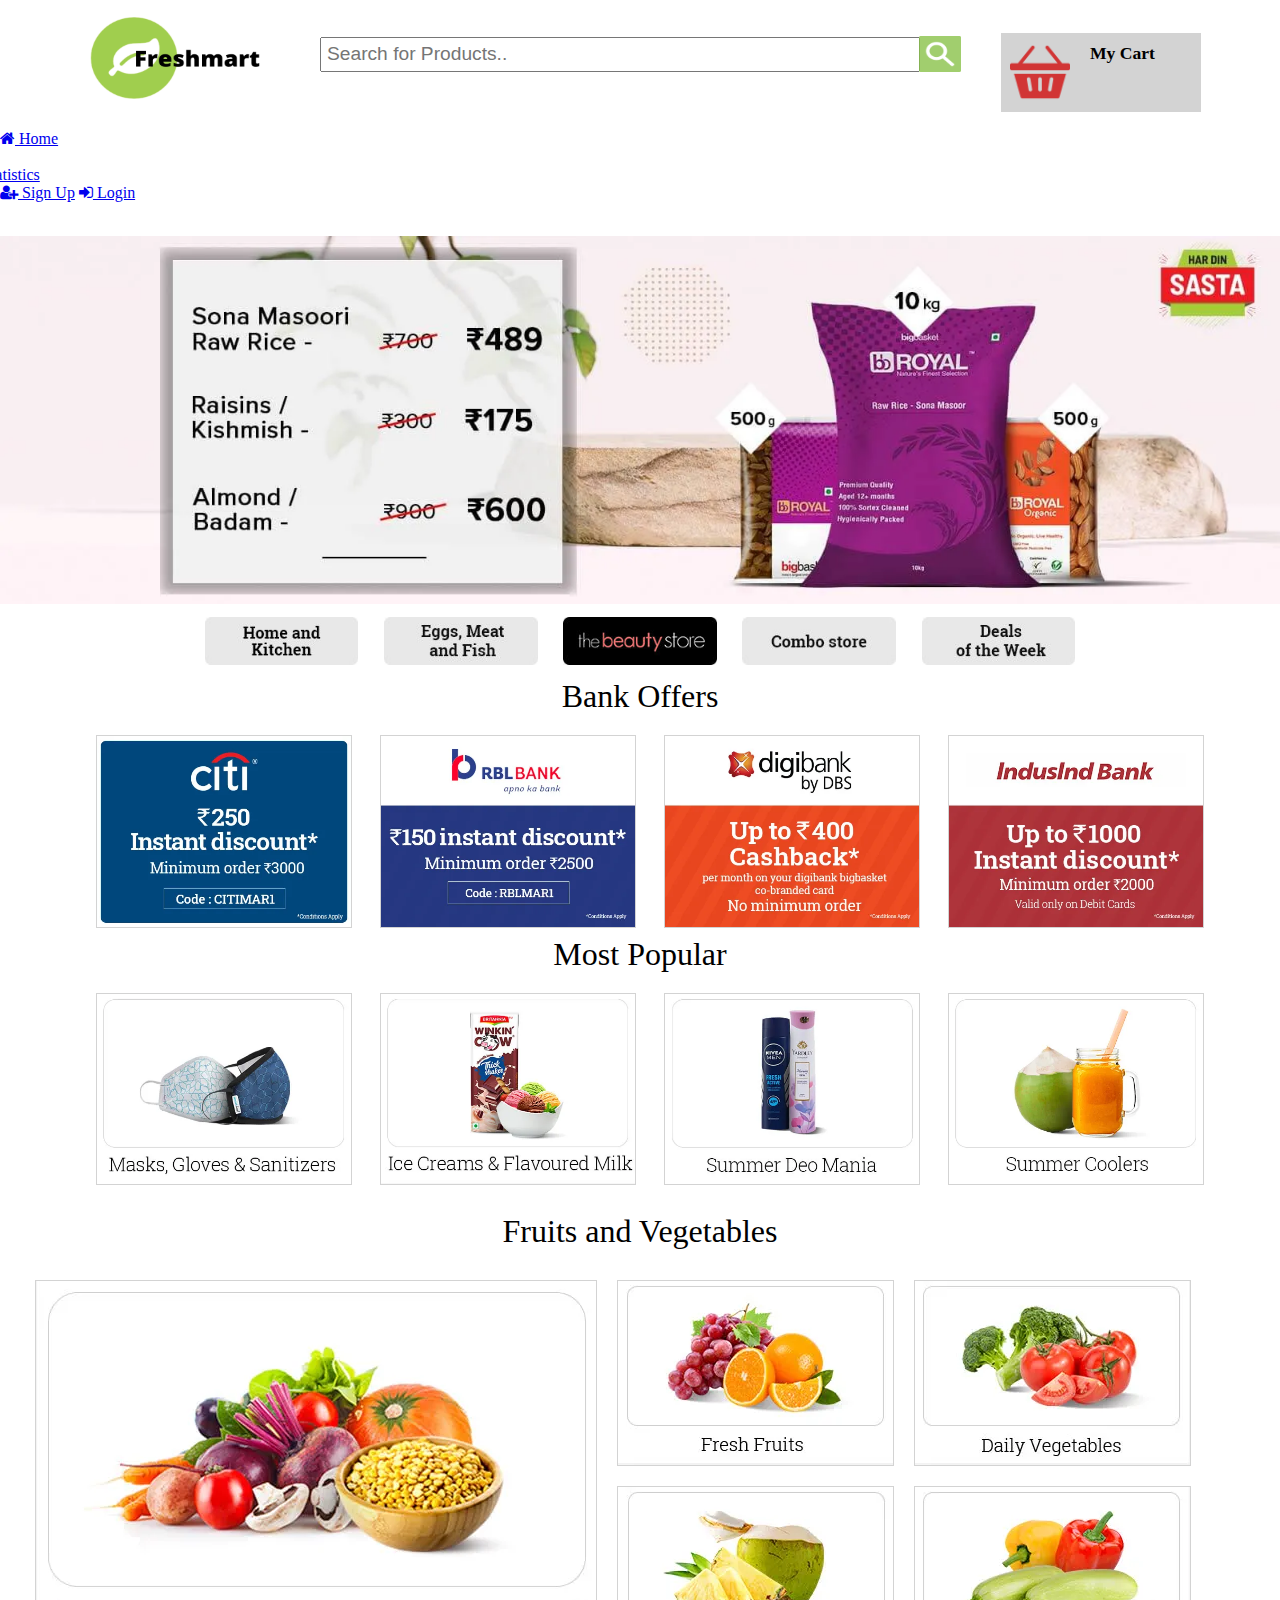
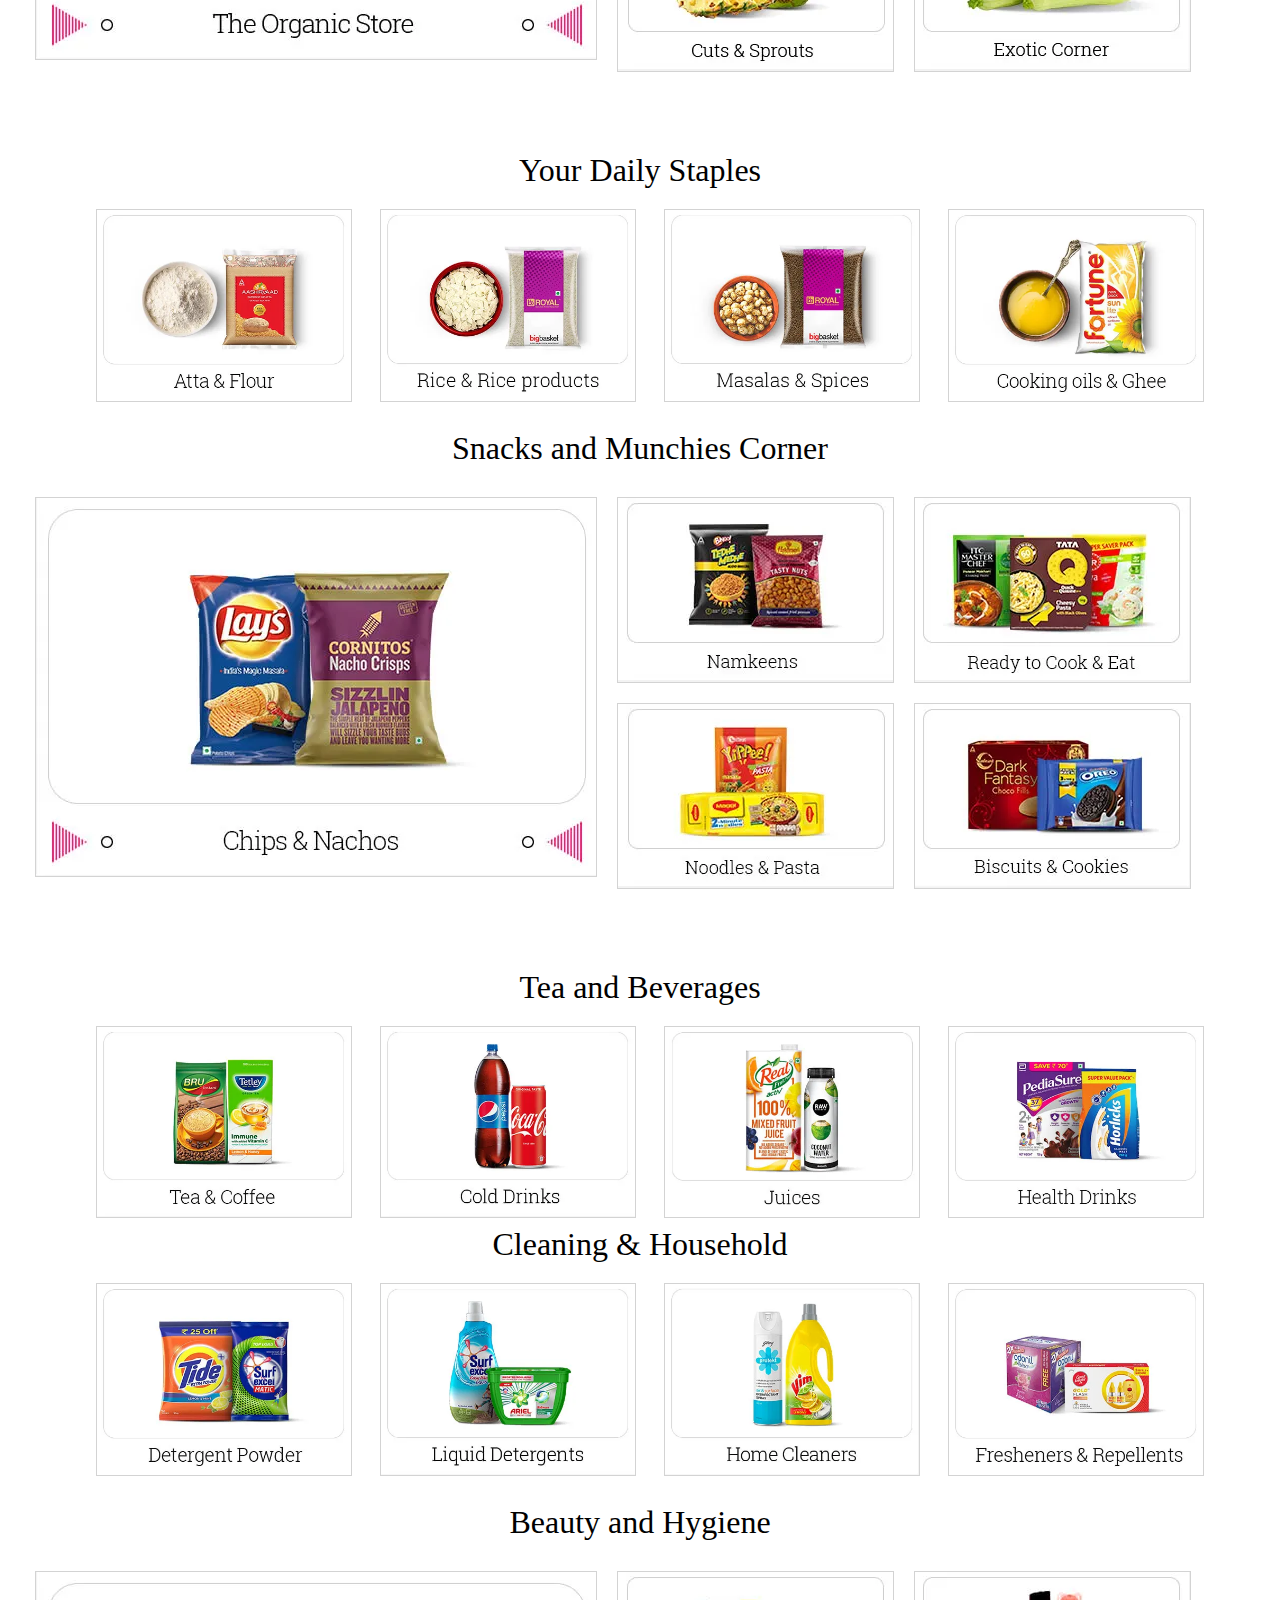
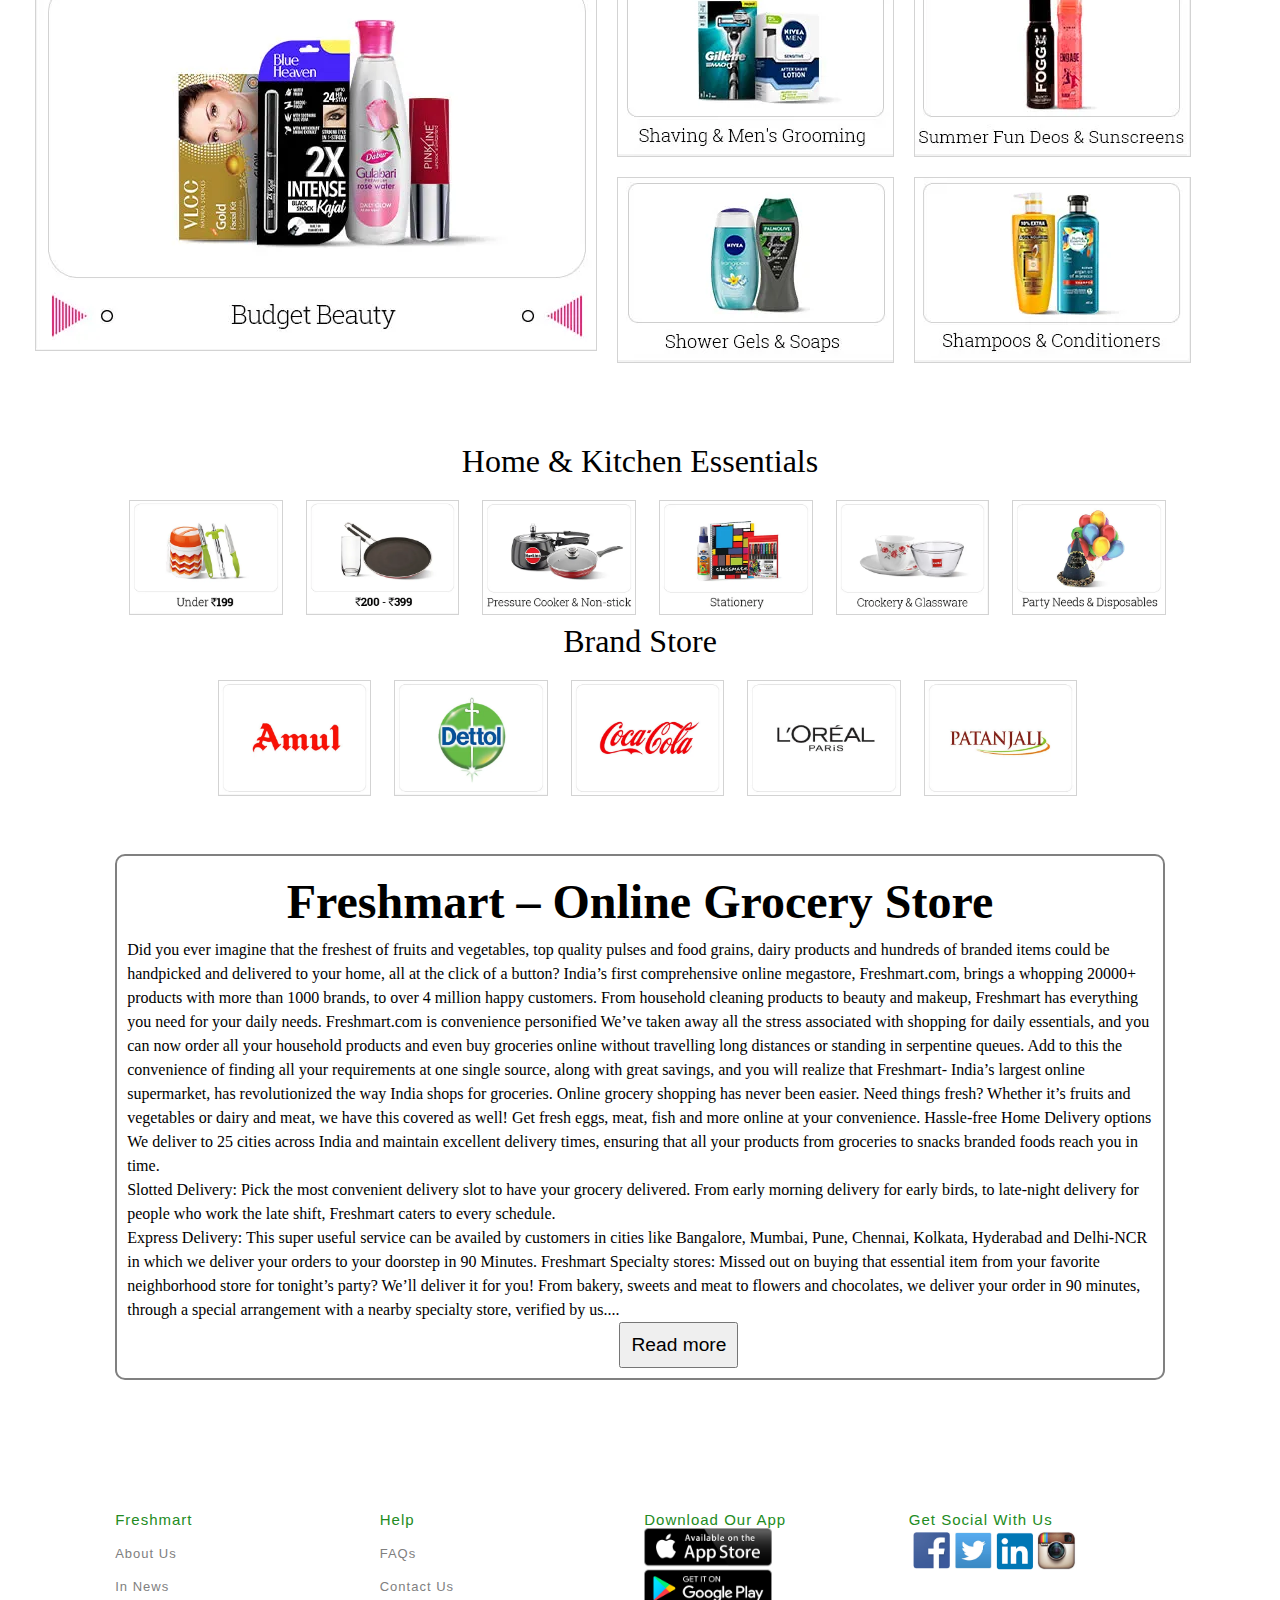
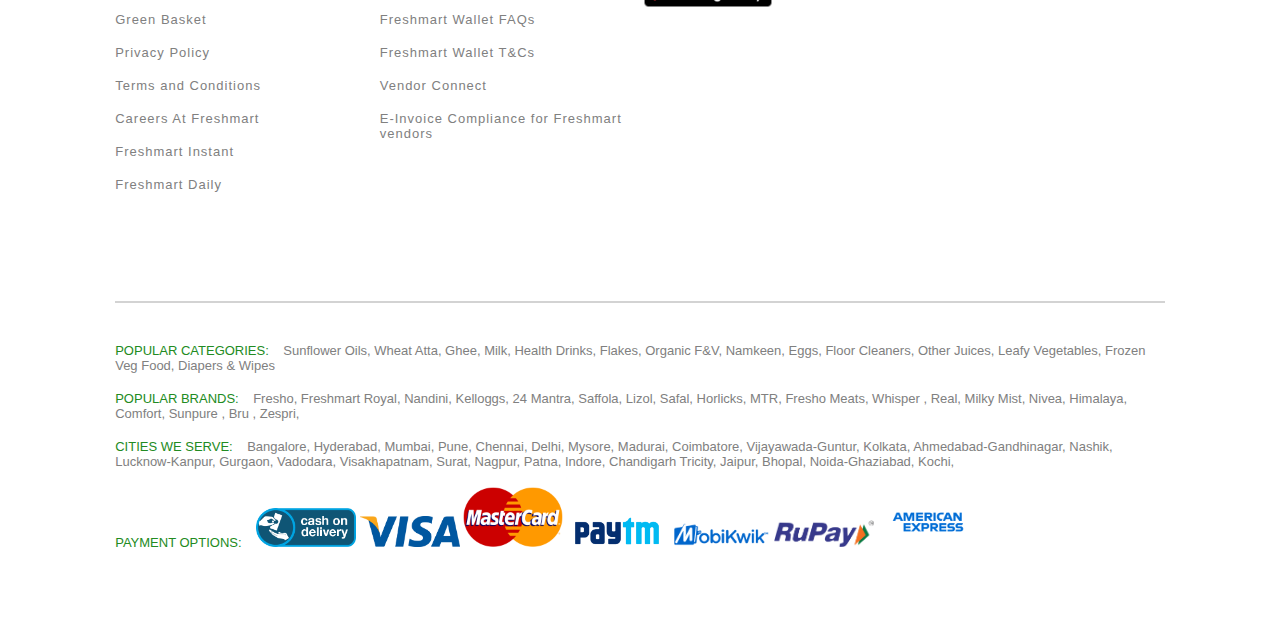
<file: WEB APLLICATIONS/WAP/WAP/index.html>
<!Doctype html>
<html>

<head>
    <title>Freshmart</title>
    <link rel="stylesheet" type="text/css" href="index.css">
    <link rel="stylesheet" href="https://cdn.jsdelivr.net/npm/bootstrap@4.6.1/dist/css/bootstrap.min.css" integrity="sha384-zCbKRCUGaJDkqS1kPbPd7TveP5iyJE0EjAuZQTgFLD2ylzuqKfdKlfG/eSrtxUkn" crossorigin="anonymous">
    <link rel="stylesheet" href="https://cdnjs.cloudflare.com/ajax/libs/font-awesome/4.7.0/css/font-awesome.min.css">
  <link rel="icon" type="image/x-icon" href="Images/freshmart.png">
    <style>
        #lnk {
            color: black;
            text-decoration: none;
        }

        #myBtn {
  display: none;
  position: fixed;
  bottom: 20px;
  right: 30px;
  z-index: 99;
  font-size: 18px;
  border: none;
  outline: none;
  background-color: #28a745;
  color: white;
  cursor: pointer;
  padding: 10px;
  border-radius: 4px;
}
    </style>

    

</head>

<body>

    <button onclick="topFunction()" id="myBtn" title="Go to Top"><i class="fa fa-chevron-up" aria-hidden="true"></i></button>
    <div id="heading">
        <a href="index.html"><img src="Images/Freshmart_Logo.png"></a>
        <div id="heading_main2">
            <input type="search" id="search_bar" placeholder="Search for Products..">
            <img id="search_img" src="Images/Search_image.png">
            <a href="cart.html" id="lnk">
                <div id="my_basket">
                    <img src="Images/shopping-basket.png">
                    <span>
                        <p><strong>My Cart</strong></p>
                    </span>
                </div>
            </a>
        </div><br>
        <div>
        <nav class="navbar navbar-expand-sm bg-success navbar-dark container-fluid">
            <a class="navbar-brand" href="index.html"><i class="fa fa-home"></i> Home</a>
            <div id="dropdown_list">
            
            <a class="navbar-brand" href="#"><i class="fa fa-list"></i> Categories</a>
            <div id="drop1">
                <a href="#">Fruits and Vegetables</a>
                <a href="#">Food Grains Oils and Masalas</a>
                <a href="#">Bakery, Cakes and Diaries</a>
                <a href="#">Beverages</a>
                <a href="#">Snacks and Branded Foods</a>
                <a href="#">Beauty and Hygiene</a>
                <a href="#">Cleaning and Household</a>
                <a href="#">Kitchen, Garden and Pets</a>
                <a href="#">Eggs, Meat and Fish</a>
                <a href="#">Gourment and World Food</a>
                <a href="#">Baby Care</a>
                <a href="#">View All</a>
            </div>
        </div>
        <div id="stat">
        <a class="navbar-brand" href="statistics.html"><i class="fa fa-line-chart"></i> Statistics</a>
    </div>
            <ul class="navbar-nav ml-auto">
          <a class="navbar-brand" href="signup.html"><i class="fa fa-user-plus"></i> Sign Up</a>
          <a class="navbar-brand" href="login.html"><i class="fa fa-sign-in"></i> Login</a>
        </ul>
    </nav>
</div>
    </div><br><br>
    <div id="bodyy">
        <div id="image_slider">
            <img src="Images/banner1.webp" class="mySlides">
            <img src="Images/banner2.webp" class="mySlides">
            <img src="Images/banner3.webp" class="mySlides">
            <img src="Images/banner4.webp" class="mySlides">
            <img src="Images/banner5.webp" class="mySlides">
            <img src="Images/banner6.webp" class="mySlides">
            <img src="Images/banner7.webp" class="mySlides">
            <img src="Images/banner8.webp" class="mySlides">
        </div>
        <div id="company">
            <img src="Images/company1.jpg">
            <img src="Images/company2.jpg">
            <img src="Images/company3.jpg">
            <img src="Images/company5.jpg">
            <img src="Images/company6.jpg">

        </div>
        <div id="bank_offers">
            <p>Bank Offers</p>
            <div id="bank_offers_id">
                <img src="Images/bank1.webp">
                <img src="Images/bank2.webp">
                <img src="Images/bank3.webp">
                <img src="Images/bank4.webp">
            </div>
        </div>
        <div id="popular">
            <p>Most Popular</p>
            <div id="popular_id">
                <img src="Images/popular1.webp">
                <img src="Images/popular2.webp">
                <img src="Images/popular3.webp">
                <img src="Images/popular4.webp">
            </div>
        </div>
        <p class="five_para">Fruits and Vegetables</p>
        <div class="fruits">

            <div class="left_fruit">
                <img src="Images/Fruits1.webp">
            </div>
            <div class="right_fruit">
                <img src="Images/Fruits2.webp">
                <img src="Images/Fruits3.webp">
                <img src="Images/Fruits4.webp">
                <img src="Images/Fruits5.webp">
            </div>
        </div>
        <div id="staples">
            <p>Your Daily Staples</p>
            <div id="staples_id">
                <img src="Images/your1.webp">
                <img src="Images/your2.webp">
                <img src="Images/your3.webp">
                <img src="Images/your4.webp">
            </div>
        </div>
        <p class="five_para">Snacks and Munchies Corner</p>
        <div class="fruits">

            <div class="left_fruit">
                <img src="Images/snacks1.webp">
            </div>
            <div class="right_fruit">
                <img src="Images/snacks2.webp">
                <img src="Images/snacks3.webp">
                <img src="Images/snacks4.webp">
                <img src="Images/snacks5.webp">
            </div>
        </div>

        <div id="tea">
            <p>Tea and Beverages</p>
            <div id="tea_id">
                <img src="Images/tea1.webp">
                <img src="Images/tea2.webp">
                <img src="Images/tea3.webp">
                <img src="Images/tea4.webp">
            </div>
        </div>
        <div id="house">
            <p>Cleaning & Household</p>
            <div id="house_id">
                <img src="Images/house1.webp">
                <img src="Images/house2.webp">
                <img src="Images/house3.webp">
                <img src="Images/house4.webp">
            </div>
        </div>
        <p class="five_para">Beauty and Hygiene</p>
        <div class="fruits">

            <div class="left_fruit">
                <img src="Images/beauty.webp">
            </div>
            <div class="right_fruit">
                <img src="Images/beauty1.webp">
                <img src="Images/beauty2.webp">
                <img src="Images/beauty3.webp">
                <img src="Images/beauty4.webp">
            </div>
        </div>
        <div id="home">
            <p>Home & Kitchen Essentials</p>
            <div id="home_id">
                <img src="Images/home1.webp">
                <img src="Images/home2.webp">
                <img src="Images/home3.webp">
                <img src="Images/home4.webp">
                <img src="Images/home5.webp">
                <img src="Images/home6.webp">
            </div>
        </div>
        <div id="brand">
            <p>Brand Store</p>
            <div id="brand_id">
                <img src="Images/brand.webp">
                <img src="Images/brand1.webp">
                <img src="Images/brand2.webp">
                <img src="Images/brand3.webp">
                <img src="Images/brand4.webp">
            </div>
        </div>
        <div id="read_me">
            <h2>Freshmart – Online Grocery Store</h2>
            <p>
                Did you ever imagine that the freshest of fruits and vegetables, top quality pulses and food grains,
                dairy products and hundreds of branded items could be handpicked and delivered to your home, all at the
                click of a button? India’s first comprehensive online megastore, Freshmart.com, brings a whopping 20000+
                products with more than 1000 brands, to over 4 million happy customers. From household cleaning products
                to beauty and makeup, Freshmart has everything you need for your daily needs. Freshmart.com is
                convenience personified We’ve taken away all the stress associated with shopping for daily essentials,
                and you can now order all your household products and even buy groceries online without travelling long
                distances or standing in serpentine queues. Add to this the convenience of finding all your requirements
                at one single source, along with great savings, and you will realize that Freshmart- India’s largest
                online supermarket, has revolutionized the way India shops for groceries. Online grocery shopping has
                never been easier. Need things fresh? Whether it’s fruits and vegetables or dairy and meat, we have this
                covered as well! Get fresh eggs, meat, fish and more online at your convenience. Hassle-free Home
                Delivery options

                <br>We deliver to 25 cities across India and maintain excellent delivery times, ensuring that all your
                products from groceries to snacks branded foods reach you in time.

                <br>Slotted Delivery: Pick the most convenient delivery slot to have your grocery delivered. From early
                morning delivery for early birds, to late-night delivery for people who work the late shift, Freshmart
                caters to every schedule.
                <br>Express Delivery: This super useful service can be availed by customers in cities like Bangalore,
                Mumbai, Pune, Chennai, Kolkata, Hyderabad and Delhi-NCR in which we deliver your orders to your doorstep
                in 90 Minutes.
                Freshmart Specialty stores: Missed out on buying that essential item from your favorite neighborhood store for
                tonight’s party? We’ll deliver it for you! From bakery, sweets and meat to flowers and chocolates, we
                deliver your order in 90 minutes, through a special arrangement with a nearby specialty store, verified
                by us.<span id="dots">...</span><span id="more">Freshmart.com believes in providing the highest level of
                    customer service and is continuously innovating to meet customer expectations. Our On-time Guarantee
                    is one such assurance where we refund 5% of the bill value if the delivery is delayed (however, due
                    to the pandemic caused by Covid-19 our delivery might get delayed. Delivery Guarantee will not be
                    applicable). For all your order values above Rs. 1200, we provide free delivery. A wide range of
                    imported and gourmet products are available through our express delivery and slotted delivery
                    service. If you ever find an item missing on delivery or want to return a product, you can report it
                    to us within 48 hours for a ‘no-questions-asked’ refund.

                    Best quality products for our quality-conscious customers.

                    Freshmart.com is synonymous with superior quality and continues to strive for higher levels of
                    customer trust and confidence, by taking feedback and giving our customers what they want. We have
                    added the convenience of pre-cut fruits in our Fresho range. If it’s a product category you’re
                    looking to shop from, we’ve made it convenient for you to access all products in a section easily.
                    For instance, if you’re looking for beverages, you can order from a long list of beverages that
                    include cool drinks, hot teas, fruit juices and more.

                    We are proud to be associated closely with the farmers from whom we source our fresh products. Most
                    of our farm-fresh products are sourced directly from farmers, which not only ensures the best prices
                    and freshest products for our customers but also helps the farmers get better prices. With more than
                    80 Organic Fruits and Vegetables and a wide range of organic staples, Freshmart has the largest
                    range in the organic products category.

                    When it comes to payment, we have made it easy for our customers can pay through multiple payment
                    channels like Credit and Debit cards, Internet Banking, e-wallets and Sodexo passes or simply pay
                    Cash on Delivery (COD).The convenience of shopping for home and daily needs, while not compromising
                    on quality, has made Freshmart.com the online supermarket of choice for thousands of happy customers
                    across India.</span>
            </p>
            <button type="button" class="btn btn-success" onclick="myFunction()" id="Btn">Read more</button>
        </div>
    </div>

    <div id="footer">
        <div id="footer1">
            <div class="inside_footer1">
                <span>Freshmart</span>
                <ul type="none">
                    <li>About Us</li>
                    <li>In News</li>
                    <li>Green Basket</li>
                    <li>Privacy Policy</li>
                    <li>Terms and Conditions</li>
                    <li>Careers At Freshmart</li>
                    <li>Freshmart Instant</li>
                    <li>Freshmart Daily</li>
                </ul>
            </div>
            <div class="inside_footer1">
                <span>Help</span>
                <ul type="none">
                    <li>FAQs</li>
                    <li>Contact Us</li>
                    <li>Freshmart Wallet FAQs</li>
                    <li>Freshmart Wallet T&Cs</li>
                    <li>Vendor Connect</li>
                    <li>E-Invoice Compliance for Freshmart vendors</li>
                </ul>
            </div>
            <div class="inside_footer1">
                <span>Download Our App</span>
                <ul type="none">

                    <img width="50%" src="Images/both.png">
                </ul>
            </div>
            <div class="inside_footer1">
                <span>Get Social With Us</span>
                <img width="170vw" src="Images/sociall.png">
            </div>
        </div>
        <hr color="lightgrey">
        <div id="footer2">


            <p><span>POPULAR CATEGORIES:</span>&nbsp &nbsp Sunflower Oils, Wheat Atta, Ghee, Milk, Health Drinks,
                Flakes, Organic F&V, Namkeen, Eggs, Floor Cleaners, Other Juices, Leafy Vegetables, Frozen Veg Food,
                Diapers & Wipes</p>
            <p><span>POPULAR BRANDS:</span>&nbsp &nbsp Fresho, Freshmart Royal, Nandini, Kelloggs, 24 Mantra, Saffola, Lizol,
                Safal, Horlicks, MTR, Fresho Meats, Whisper , Real, Milky Mist, Nivea, Himalaya, Comfort, Sunpure , Bru
                , Zespri,</p>
            <p><span>CITIES WE SERVE:</span>&nbsp &nbsp
                Bangalore, Hyderabad, Mumbai, Pune, Chennai, Delhi, Mysore, Madurai, Coimbatore, Vijayawada-Guntur,
                Kolkata, Ahmedabad-Gandhinagar, Nashik, Lucknow-Kanpur, Gurgaon, Vadodara, Visakhapatnam, Surat, Nagpur,
                Patna, Indore, Chandigarh Tricity, Jaipur, Bhopal, Noida-Ghaziabad, Kochi, </p>
            <p><span>PAYMENT OPTIONS:</span>&nbsp &nbsp
                <img width="100vw" src="Images/cod.jpg">
                <img width="100vw" src="Images/visa.png">
                <img width="100vw" src="Images/mastercard.png">
                <img width="100vw" src="Images/paytm.png">
                <img width="100vw" src="Images/mobi.png">
                <img width="100vw" src="Images/rupay.png">
                <img width="100vw" src="Images/american.png">
            </p>
        </div>


    </div>

    <script>
        var slideIndex = 0;
        carousel();

        function carousel() {
            var i;
            var x = document.getElementsByClassName("mySlides");
            for (i = 0; i < x.length; i++) {
                x[i].style.display = "none";
            }
            slideIndex++;
            if (slideIndex > x.length) { slideIndex = 1 }
            x[slideIndex - 1].style.display = "block";
            setTimeout(carousel, 3000);
        }
        function myFunction() {
            var dots = document.getElementById("dots");
            var moreText = document.getElementById("more");
            var btnText = document.getElementById("Btn");

            if (dots.style.display === "none") {
                dots.style.display = "inline";
                btnText.innerHTML = "Read more";
                moreText.style.display = "none";
            } else {
                dots.style.display = "none";
                btnText.innerHTML = "Read less";
                moreText.style.display = "inline";
            }
        }

var mybutton = document.getElementById("myBtn");

window.onscroll = function() {scrollFunction()};

function scrollFunction() {
  if (document.body.scrollTop > 20 || document.documentElement.scrollTop > 20) {
    mybutton.style.display = "block";
  } else {
    mybutton.style.display = "none";
  }
}

function topFunction() {
  document.body.scrollTop = 0;
  document.documentElement.scrollTop = 0;
}
</script>

</body>
</html>
</file>
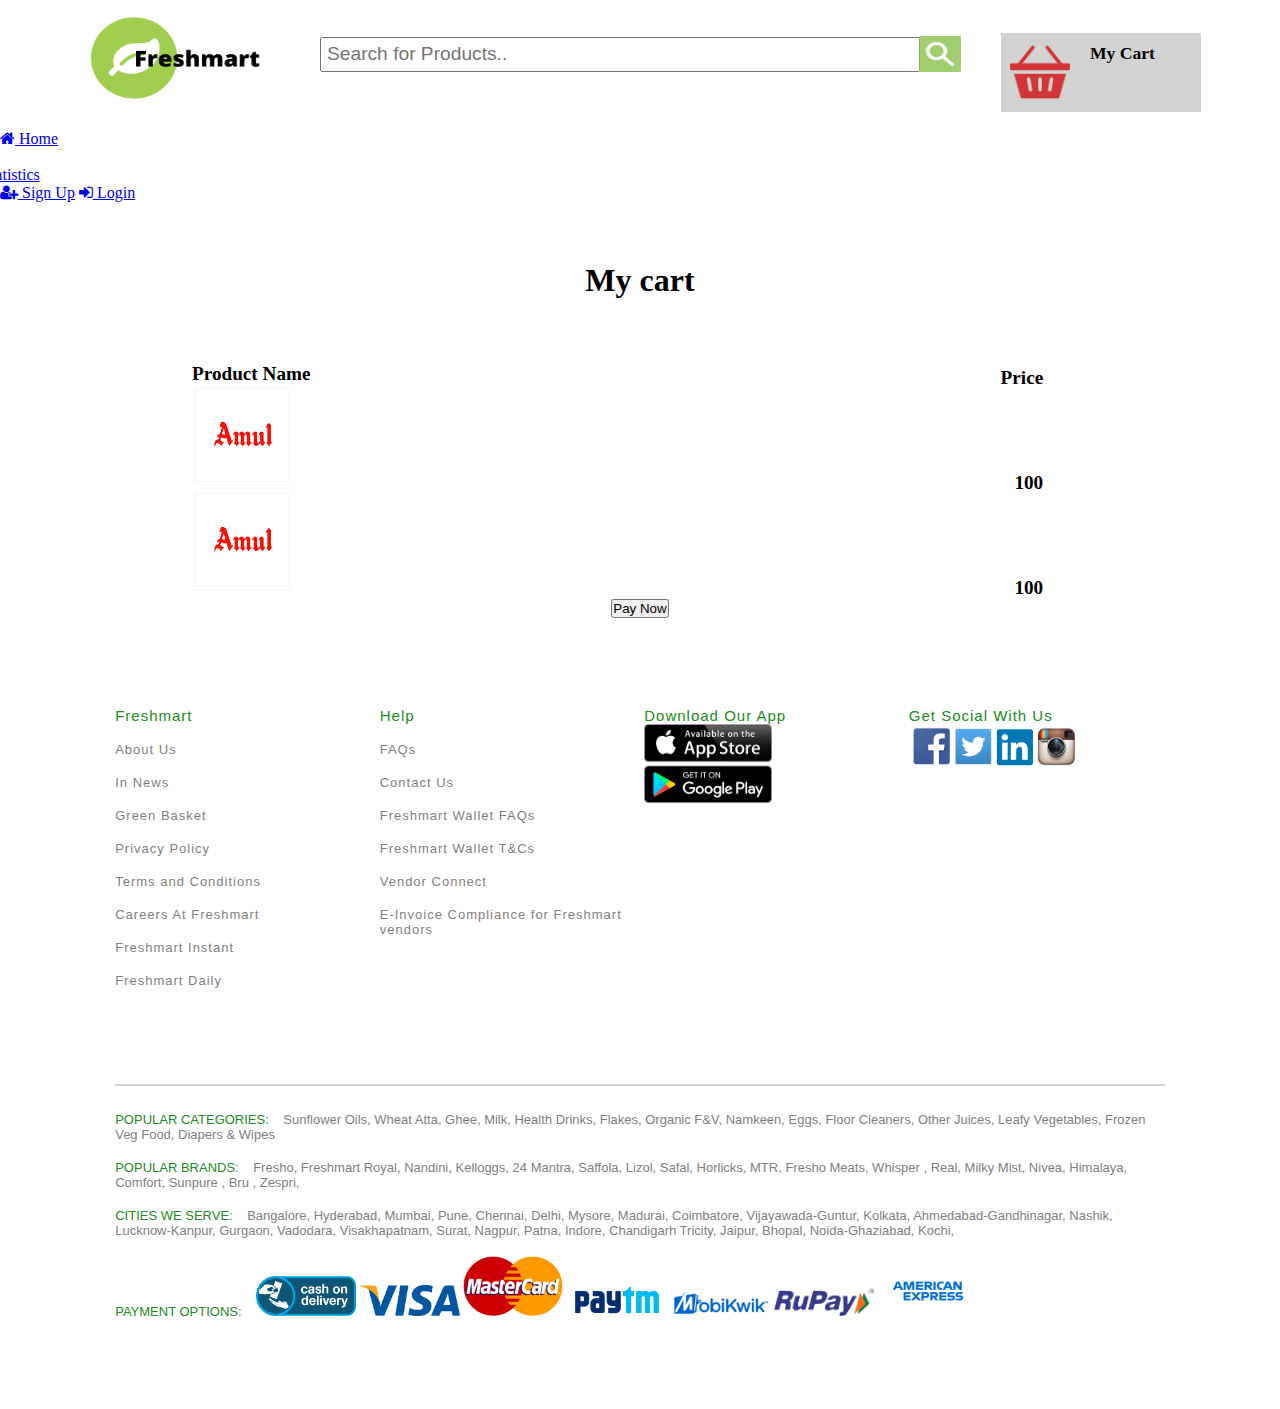
<file: WEB APLLICATIONS/WAP/WAP/cart.html>
<!Doctype html>
<html>

<head>
    <title>Cart</title>
    <link rel="stylesheet" type="text/css" href="index.css">
    <link rel="stylesheet" href="https://cdn.jsdelivr.net/npm/bootstrap@4.6.1/dist/css/bootstrap.min.css" integrity="sha384-zCbKRCUGaJDkqS1kPbPd7TveP5iyJE0EjAuZQTgFLD2ylzuqKfdKlfG/eSrtxUkn" crossorigin="anonymous">
    <link rel="stylesheet" href="https://cdnjs.cloudflare.com/ajax/libs/font-awesome/4.7.0/css/font-awesome.min.css">
  <link rel="icon" type="image/x-icon" href="Images/freshmart.png">
    <style>
        #lnk {
            color: black;
            text-decoration: none;
        }

        #prodN {
            margin: 5% 15% 0% 15%;
            height: 24px;
            width: 70%;
            /* background-color: red; */
            font-size: larger;
            font-weight: bold;
        }

         .leftPrice {
            float: right;
            margin-top: -2%;
            margin-right: 5%;
        }

        #myBtn {
  display: none;
  position: fixed;
  bottom: 20px;
  right: 30px;
  z-index: 99;
  font-size: 18px;
  border: none;
  outline: none;
  background-color: #28a745;
  color: white;
  cursor: pointer;
  padding: 10px;
  border-radius: 4px;
}
</style>

    </head>

<body>
    <button onclick="topFunction()" id="myBtn" title="Go to Top"><i class="fa fa-chevron-up" aria-hidden="true"></i></button>
    <div id="heading">
        <a href="index.html"><img src="Images/Freshmart_Logo.png"></a>
        <div id="heading_main2">
            <input type="search" id="search_bar" placeholder="Search for Products..">
            <img id="search_img" src="Images/Search_image.png">
            <a href="cart.html" id="lnk">
                <div id="my_basket">
                    <img src="Images/shopping-basket.png">
                    <span>
                        <p><strong>My Cart</strong></p>
                    </span>
                </div>
            </a>
        </div><br>
        <div>
        <nav class="navbar navbar-expand-sm bg-success navbar-dark container-fluid">
            <a class="navbar-brand" href="index.html"><i class="fa fa-home"></i> Home</a>
            <div id="dropdown_list">
            
            <a class="navbar-brand" href="#"><i class="fa fa-list"></i> Categories</a>
            <div id="drop1">
                <a href="#">Fruits and Vegetables</a>
                <a href="#">Food Grains Oils and Masalas</a>
                <a href="#">Bakery, Cakes and Diaries</a>
                <a href="#">Beverages</a>
                <a href="#">Snacks and Branded Foods</a>
                <a href="#">Beauty and Hygiene</a>
                <a href="#">Cleaning and Household</a>
                <a href="#">Kitchen, Garden and Pets</a>
                <a href="#">Eggs, Meat and Fish</a>
                <a href="#">Gourment and World Food</a>
                <a href="#">Baby Care</a>
                <a href="#">View All</a>
            </div>
        </div>
        <div id="stat">
        <a class="navbar-brand" href="statistics.html"><i class="fa fa-line-chart"></i> Statistics</a>
    </div>
            <ul class="navbar-nav ml-auto">
          <a class="navbar-brand" href="signup.html"><i class="fa fa-user-plus"></i> Sign Up</a>
          <a class="navbar-brand" href="login.html"><i class="fa fa-sign-in"></i> Login</a>
        </ul>
    </nav>
</div>
    </div><br><br>
    

 <h1 style="text-align: center;margin: 2%;">My cart</h1>
        
        <div id="prodN">
            <p class="rightName">Product Name</p>
            <p class="leftPrice">Price</p>
            <p class="rightName"><img src="Images/brand.webp" height="100px" width="100px"></p>
            <p class="leftPrice">100<p>
            <p class="rightName"><img src="Images/brand.webp" height="100px" width="100px"></p>
            <p class="leftPrice">100<p>
        </div>
    
 
    <script>
        function openCity(evt, mop) 
        {
            var i, tabcontent, tablinks;
            tabcontent = document.getElementsByClassName("tabcontent");
            for (i = 0; i < tabcontent.length; i++) 
            {
                tabcontent[i].style.display = "none";
            }
        
            tablinks = document.getElementsByClassName("tablinks");
            for (i = 0; i < tablinks.length; i++) 
            {
                tablinks[i].className = tablinks[i].className.replace(" active", "");
            }
        
            document.getElementById(mop).style.display = "block";
            evt.currentTarget.className += " active";
        }

        // Get the element with id="defaultOpen" and click on it
        document.getElementById("defaultOpen").click();
    </script>

       

    <div id="footer">
         <center>
            <a href="payment.html"><button type="button" class="btn btn-success">Pay Now</button></a>
        </center>
    
        <div id="footer1">
            <div class="inside_footer1">
                <span>Freshmart</span>
                <ul type="none">
                    <li>About Us</li>
                    <li>In News</li>
                    <li>Green Basket</li>
                    <li>Privacy Policy</li>
                    <li>Terms and Conditions</li>
                    <li>Careers At Freshmart</li>
                    <li>Freshmart Instant</li>
                    <li>Freshmart Daily</li>
                </ul>
            </div>
            <div class="inside_footer1">
                <span>Help</span>
                <ul type="none">
                    <li>FAQs</li>
                    <li>Contact Us</li>
                    <li>Freshmart Wallet FAQs</li>
                    <li>Freshmart Wallet T&Cs</li>
                    <li>Vendor Connect</li>
                    <li>E-Invoice Compliance for Freshmart vendors</li>
                </ul>
            </div>
            <div class="inside_footer1">
                <span>Download Our App</span>
                <ul type="none">

                    <img width="50%" src="Images/both.png">
                </ul>
            </div>
            <div class="inside_footer1">
                <span>Get Social With Us</span>
                <img width="170vw" src="Images/sociall.png">
            </div>
        </div>
        <hr color="lightgrey">
        <div id="footer2">


            <p><span>POPULAR CATEGORIES:</span>&nbsp &nbsp Sunflower Oils, Wheat Atta, Ghee, Milk, Health Drinks,
                Flakes, Organic F&V, Namkeen, Eggs, Floor Cleaners, Other Juices, Leafy Vegetables, Frozen Veg Food,
                Diapers & Wipes</p>
            <p><span>POPULAR BRANDS:</span>&nbsp &nbsp Fresho, Freshmart Royal, Nandini, Kelloggs, 24 Mantra, Saffola, Lizol,
                Safal, Horlicks, MTR, Fresho Meats, Whisper , Real, Milky Mist, Nivea, Himalaya, Comfort, Sunpure , Bru
                , Zespri,</p>
            <p><span>CITIES WE SERVE:</span>&nbsp &nbsp
                Bangalore, Hyderabad, Mumbai, Pune, Chennai, Delhi, Mysore, Madurai, Coimbatore, Vijayawada-Guntur,
                Kolkata, Ahmedabad-Gandhinagar, Nashik, Lucknow-Kanpur, Gurgaon, Vadodara, Visakhapatnam, Surat, Nagpur,
                Patna, Indore, Chandigarh Tricity, Jaipur, Bhopal, Noida-Ghaziabad, Kochi, </p>
            <p><span>PAYMENT OPTIONS:</span>&nbsp &nbsp
                <img width="100vw" src="Images/cod.jpg">
                <img width="100vw" src="Images/visa.png">
                <img width="100vw" src="Images/mastercard.png">
                <img width="100vw" src="Images/paytm.png">
                <img width="100vw" src="Images/mobi.png">
                <img width="100vw" src="Images/rupay.png">
                <img width="100vw" src="Images/american.png">
            </p>
        </div>
</div>

    <script>

var mybutton = document.getElementById("myBtn");

window.onscroll = function() {scrollFunction()};

function scrollFunction() {
  if (document.body.scrollTop > 20 || document.documentElement.scrollTop > 20) {
    mybutton.style.display = "block";
  } else {
    mybutton.style.display = "none";
  }
}

function topFunction() {
  document.body.scrollTop = 0;
  document.documentElement.scrollTop = 0;
}
</script>

</body>
</html>
</file>
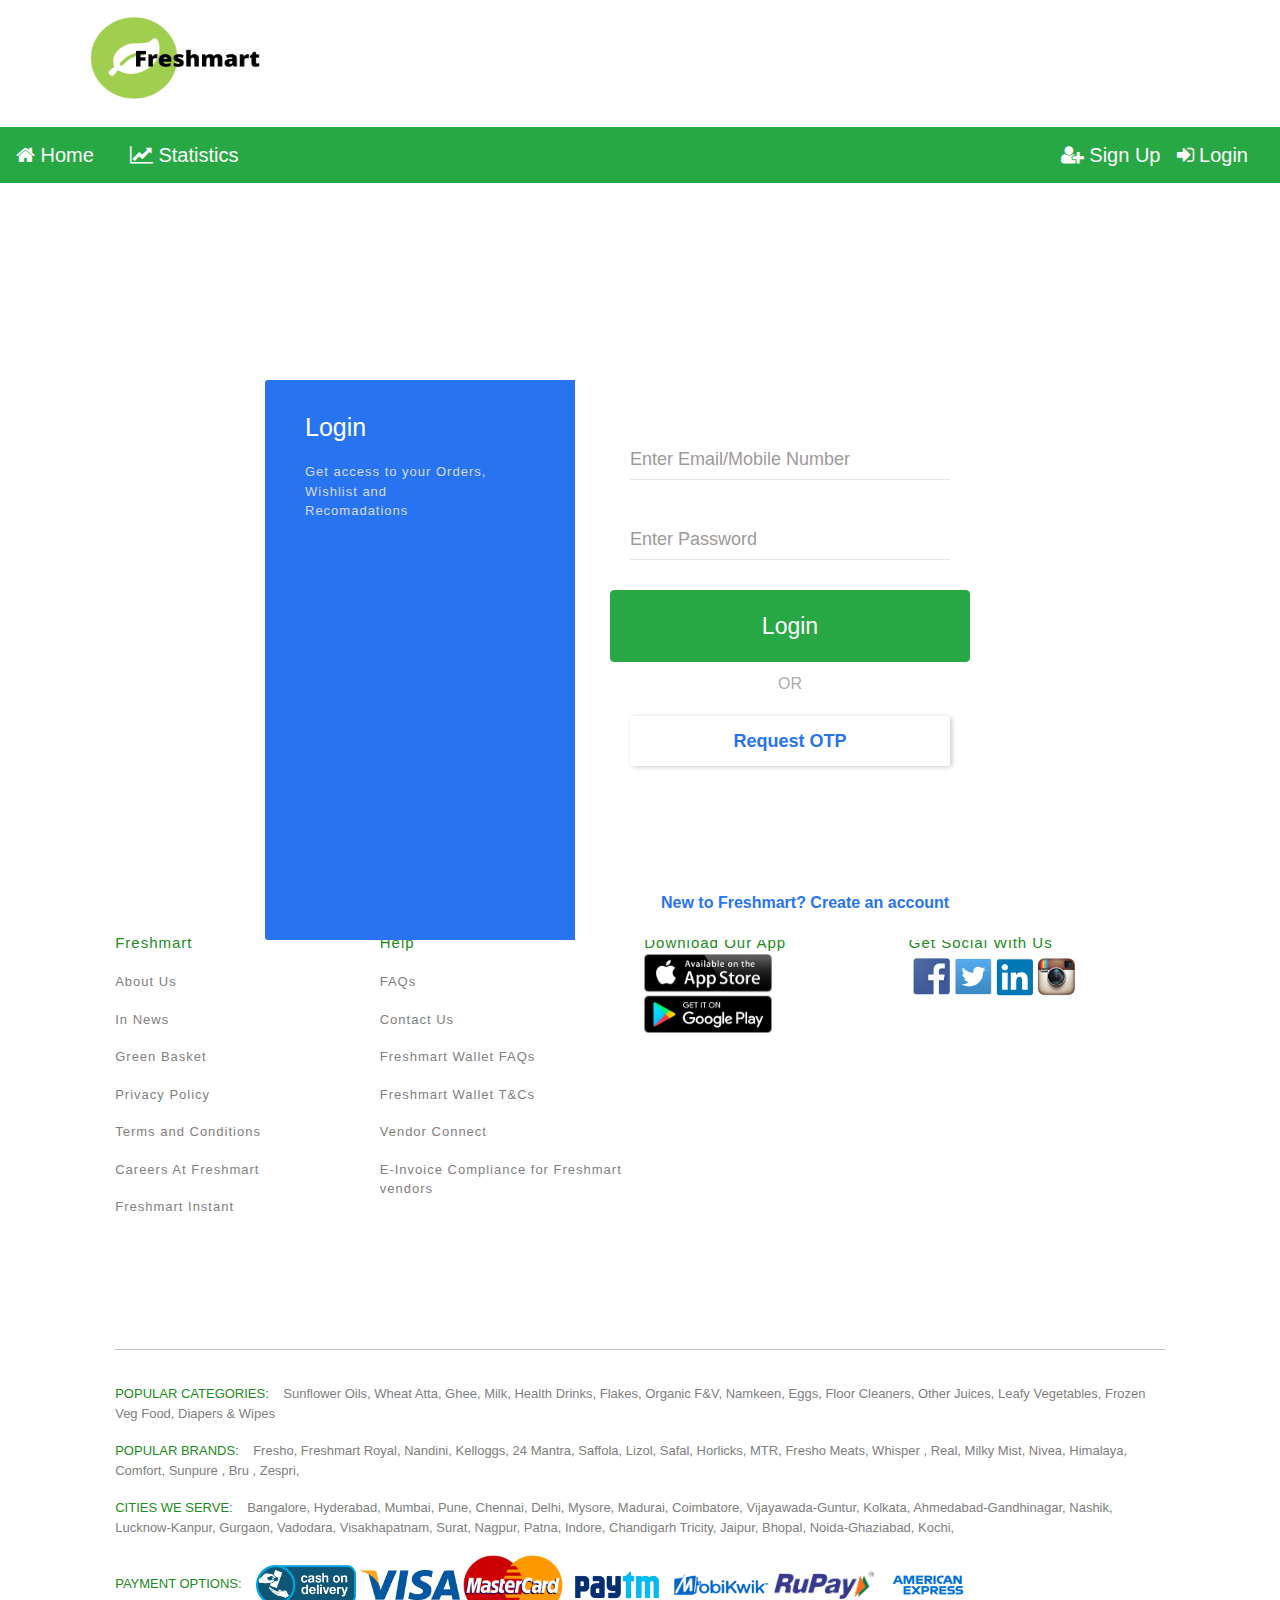
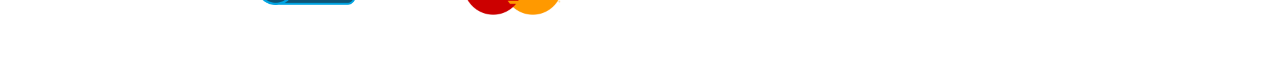
<file: WEB APLLICATIONS/WAP/WAP/login.html>
<!DOCTYPE html>
<html lang="en">
  <head>
    <meta charset="UTF-8" />
    <meta name="viewport" content="width=device-width, initial-scale=1.0" />
    <title>Login</title>
    <link
      rel="stylesheet"
      href="https://stackpath.bootstrapcdn.com/bootstrap/4.5.2/css/bootstrap.min.css"
      integrity="sha384-JcKb8q3iqJ61gNV9KGb8thSsNjpSL0n8PARn9HuZOnIxN0hoP+VmmDGMN5t9UJ0Z"
      crossorigin="anonymous"
    />
    <link
      rel="stylesheet"
      href="https://stackpath.bootstrapcdn.com/bootstrap/4.5.2/css/bootstrap.min.css"
      integrity="sha384-JcKb8q3iqJ61gNV9KGb8thSsNjpSL0n8PARn9HuZOnIxN0hoP+VmmDGMN5t9UJ0Z"
      crossorigin="anonymous"
    />
    <link rel="stylesheet" href="https://cdnjs.cloudflare.com/ajax/libs/font-awesome/4.7.0/css/font-awesome.min.css">
  <link rel="icon" type="image/x-icon" href="Images/freshmart.png">
    <link rel="stylesheet" href="style.css" />
    <link rel="stylesheet" type="text/css" href="index.css">
    <style type="text/css">
        #head img{
    width: 170px;
    margin-left: 7%;
    height: 90px;
    margin-top: 1%;
}

#myBtn {
  display: none;
  position: fixed;
  bottom: 20px;
  right: 30px;
  z-index: 99;
  font-size: 18px;
  border: none;
  outline: none;
  background-color: #28a745;
  color: white;
  cursor: pointer;
  padding: 10px;
  border-radius: 4px;
}


    </style>




  </head>
  <body>
    <button onclick="topFunction()" id="myBtn" title="Go to Top"><i class="fa fa-chevron-up" aria-hidden="true"></i></button>
       <div id="bodyyy">
        <div id="head">
            <a href="index.html"><img src="Images/Freshmart_Logo.png"></a>
        </div><br>
            <div>
        <nav class="navbar navbar-expand-sm bg-success navbar-dark container-fluid">
            <!--<a href="#">Categories</a>-->
            <a class="navbar-brand" href="index.html"><i class="fa fa-home"></i> Home</a>
            <div id="stat1">
        <a class="navbar-brand" href="statistics.html"><i class="fa fa-line-chart"></i> Statistics</a>
    </div>
            <ul class="navbar-nav ml-auto">
          <a class="navbar-brand" href="signup.html"><i class="fa fa-user-plus"></i> Sign Up</a>
          <a class="navbar-brand" href="login.html"><i class="fa fa-sign-in"></i> Login</a>
        </ul>
    </nav>
</div><br><br>

      <div class="box">
        <div class="row">
          <div class="col-sm-5 col-xs-1 box1">
            <div class="inline-text">
              <h1>Login</h1>
              <p>
                Get access to your Orders,<br />
                Wishlist and<br />
                Recomadations
              </p>
            </div>
          </div>
          <div class="col-sm-6 col-xs-1 box2">
            <form action="index.html">
            <div class="user-id user-data">
              <input type="email " name="" id="" required>
              <label>Enter Email/Mobile Number</label>
            </div>
            <div class="user-id user-data">
              <input type="password" name="" id="" required>
              <label>Enter Password</label>
              </div>
            <div class="user-id button btn btn-success btn-block">
              <a href="index.html"><input type="submit" value="Login" /></a>
          </form>
            </div>
            <div class="user-id">
            <p>OR</p>
        </div>
            <div class="user-id button">
              <input type="reset" value="Request OTP" />
            </div>
            <div class="user-id">
              <p class="footer"><a href="signup.html">New to Freshmart? Create an account</a></p>
            </div>
          </div>
        </div>
      </div>
    </div><br><br><br><br><br><br><br><br><br><br><br><br><br><br><br><br><br><br><br><br><br><br><br><br><br><br>
        <div id="products"></div>
        <div id="footer">
            <div id="footer1">
                <div class="inside_footer1">
                    <span>Freshmart</span>
                    <ul type="none">
                        <li>About Us</li>
                        <li>In News</li>
                        <li>Green Basket</li>
                        <li>Privacy Policy</li>
                        <li>Terms and Conditions</li>
                        <li>Careers At Freshmart</li>
                        <li>Freshmart Instant</li>
                        
                    </ul>
                </div>
                <div class="inside_footer1">
                    <span>Help</span>
                    <ul type="none">
                        <li>FAQs</li>
                        <li>Contact Us</li>
                        <li>Freshmart Wallet FAQs</li>
                        <li>Freshmart Wallet T&Cs</li>
                        <li>Vendor Connect</li>
                        <li>E-Invoice Compliance for Freshmart vendors</li>
                    </ul>
                </div>
                <div class="inside_footer1">
                    <span>Download Our App</span>
                    <ul type="none">

                        <img width="50%" src="Images/both.png">
                    </ul>
                </div>
                <div class="inside_footer1">
                    <span>Get Social With Us</span>
                    <img width="170vw" src="Images/sociall.png">
                </div>
            </div><br><br><br>
            <hr color="lightgrey">
            <div id="footer2">


                <p><span>POPULAR CATEGORIES:</span>&nbsp &nbsp Sunflower Oils, Wheat Atta, Ghee, Milk, Health Drinks,
                    Flakes, Organic F&V, Namkeen, Eggs, Floor Cleaners, Other Juices, Leafy Vegetables, Frozen Veg Food,
                    Diapers & Wipes</p>
                <p><span>POPULAR BRANDS:</span>&nbsp &nbsp Fresho, Freshmart Royal, Nandini, Kelloggs, 24 Mantra, Saffola,
                    Lizol,
                    Safal, Horlicks, MTR, Fresho Meats, Whisper , Real, Milky Mist, Nivea, Himalaya, Comfort, Sunpure ,
                    Bru
                    , Zespri,</p>
                <p><span>CITIES WE SERVE:</span>&nbsp &nbsp
                    Bangalore, Hyderabad, Mumbai, Pune, Chennai, Delhi, Mysore, Madurai, Coimbatore, Vijayawada-Guntur,
                    Kolkata, Ahmedabad-Gandhinagar, Nashik, Lucknow-Kanpur, Gurgaon, Vadodara, Visakhapatnam, Surat,
                    Nagpur,
                    Patna, Indore, Chandigarh Tricity, Jaipur, Bhopal, Noida-Ghaziabad, Kochi, </p>
                <p><span>PAYMENT OPTIONS:</span>&nbsp &nbsp
                    <img width="100vw" src="Images/cod.jpg">
                    <img width="100vw" src="Images/visa.png">
                    <img width="100vw" src="Images/mastercard.png">
                    <img width="100vw" src="Images/paytm.png">
                    <img width="100vw" src="Images/mobi.png">
                    <img width="100vw" src="Images/rupay.png">
                    <img width="100vw" src="Images/american.png">
                </p>
            </div>


        </div>
    </div>


<script>

var mybutton = document.getElementById("myBtn");

window.onscroll = function() {scrollFunction()};

function scrollFunction() {
  if (document.body.scrollTop > 20 || document.documentElement.scrollTop > 20) {
    mybutton.style.display = "block";
  } else {
    mybutton.style.display = "none";
  }
}

function topFunction() {
  document.body.scrollTop = 0;
  document.documentElement.scrollTop = 0;
}
</script>

  </body>
</html>
</file>
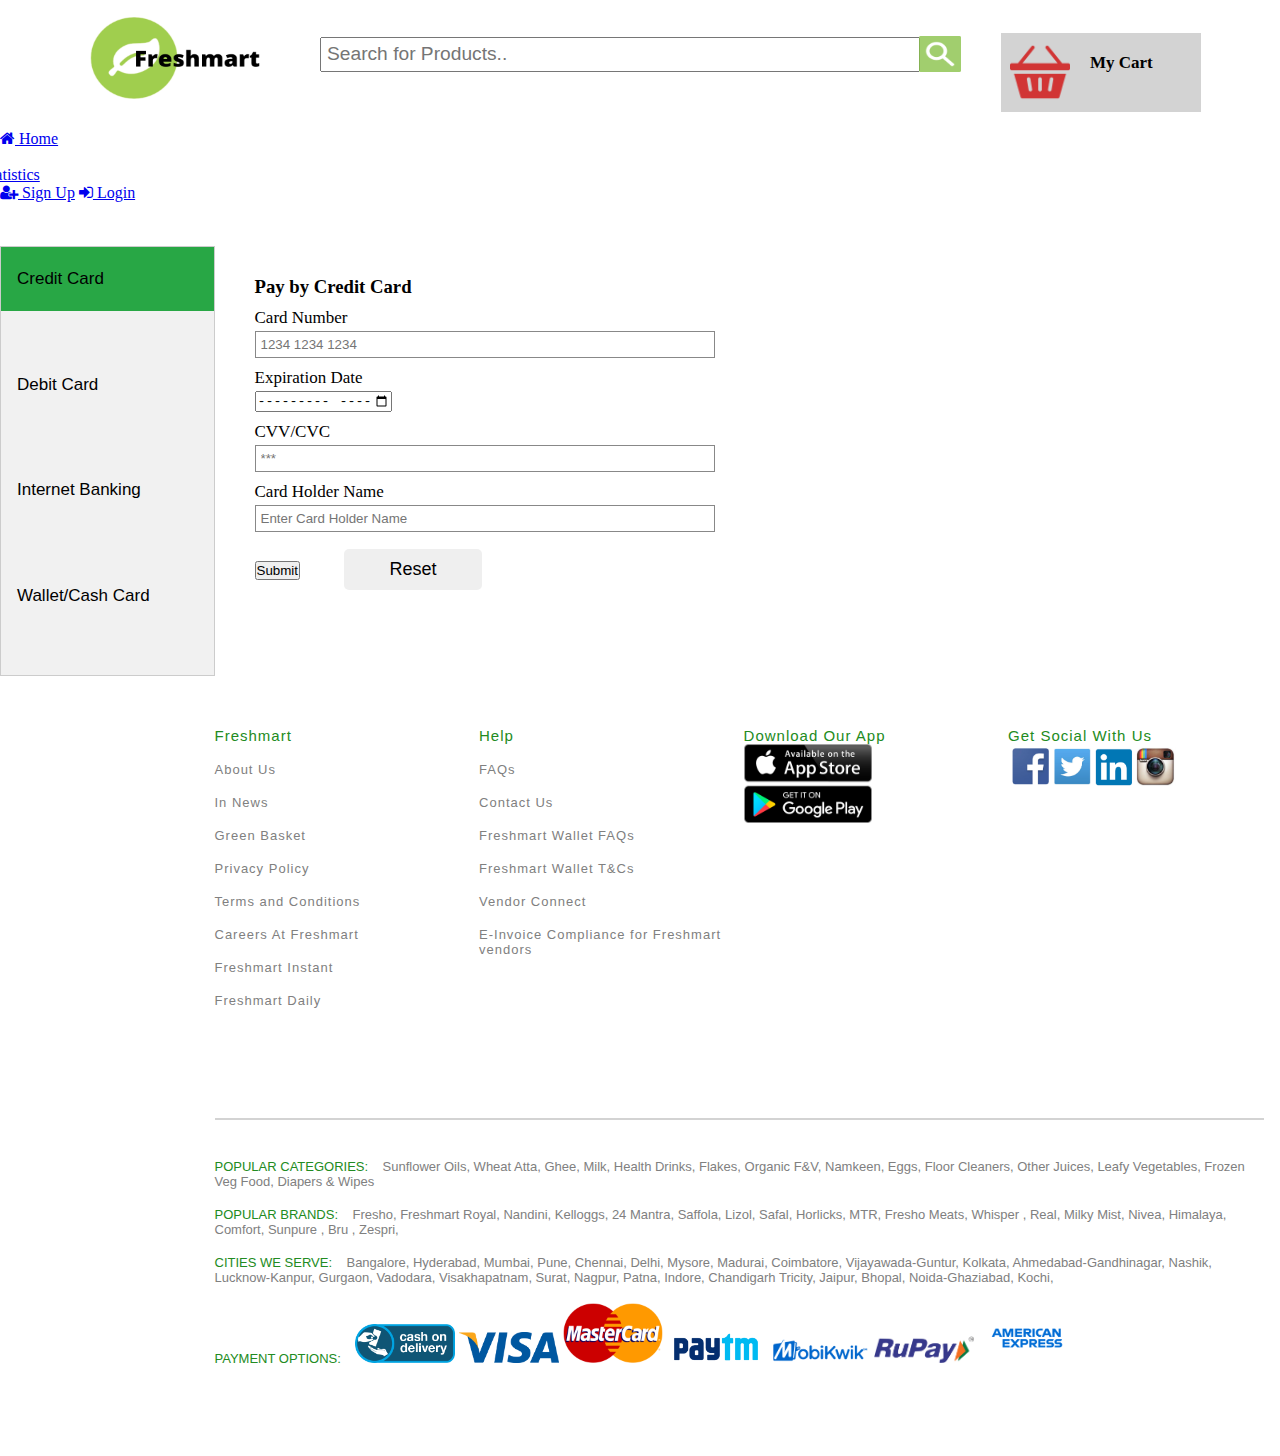
<file: WEB APLLICATIONS/WAP/WAP/payment.html>
<!Doctype html>
<html>

<head>
    <title>Payment Page</title>
    <link rel="stylesheet" type="text/css" href="index.css">
    <link rel="stylesheet" href="https://cdn.jsdelivr.net/npm/bootstrap@4.6.1/dist/css/bootstrap.min.css" integrity="sha384-zCbKRCUGaJDkqS1kPbPd7TveP5iyJE0EjAuZQTgFLD2ylzuqKfdKlfG/eSrtxUkn" crossorigin="anonymous">
    <link rel="stylesheet" href="https://cdnjs.cloudflare.com/ajax/libs/font-awesome/4.7.0/css/font-awesome.min.css">
  <link rel="icon" type="image/x-icon" href="Images/freshmart.png">
    <style>
        #lnk {
            color: black;
            text-decoration: none;
        }

        .tab 
    {
    float: left;
    border: 1px solid #ccc;
    background-color: #f1f1f1;
    width: 15%;
    height: 430px;
    }

.tab button 
    {
    display: block;
    background-color: inherit;
    color: black;
    padding: 22px 16px;
    width: 100%;
    border: none;
    outline: none;
    text-align: left;
    cursor: pointer;
    font-size: 17px;
    }

.tab button:hover 
    {
    background-color: #ccc;
    }

.tab button.active 
    {
    background-color: #28a745;
    }


.tabcontent 
    {
    float: left;
    padding: 30px 40px;
    border: none;
    width: 70%;
    border-left: none;
    height: 400px;
    }


input[type="text"], input[type="password"]
    {
    display: block;
    box-sizing: border-box;
    border: none;
    border-bottom: 6px solid;
    background: #ffffff;
    padding: 5px;
    margin: 0px 0px 2px 0px;
    border: 1px solid #888888;      
    width: 50%;
    }
    
p
    {
    margin: 10px 0px 3px 0px;
    font-size: 17px;
    font-width: 17px strong;
    
    }
    
input[type="submit"], input[type="reset"]
        {
        padding: 10px 10px;
        margin: 15px 10px 20px 40px;
        border: none;
        border-radius: 5px;
        cursor: pointer;
        width: 15%;
        text:strong;
        font-size: 18px;
        }

.container{
    margin-top: 10px;
    margin-right: -150px;
}


#tb{
    margin-top: 41.5px;
}

#myBtn {
  display: none;
  position: fixed;
  bottom: 20px;
  right: 30px;
  z-index: 99;
  font-size: 18px;
  border: none;
  outline: none;
  background-color: #28a745;
  color: white;
  cursor: pointer;
  padding: 10px;
  border-radius: 4px;
}
    
    </style>
</head>

    <script>
//Get the button
var mybutton = document.getElementById("myBtn");

// When the user scrolls down 20px from the top of the document, show the button
window.onscroll = function() {scrollFunction()};

function scrollFunction() {
  if (document.body.scrollTop > 20 || document.documentElement.scrollTop > 20) {
    mybutton.style.display = "block";
  } else {
    mybutton.style.display = "none";
  }
}

// When the user clicks on the button, scroll to the top of the document
function topFunction() {
  document.body.scrollTop = 0;
  document.documentElement.scrollTop = 0;
}
</script>

<body>


    <button onclick="topFunction()" id="myBtn" title="Go to Top"><i class="fa fa-chevron-up" aria-hidden="true"></i></button>
    <div id="heading">
        <a href="index.html"><img src="Images/Freshmart_Logo.png"></a>
        <div id="heading_main2">
            <input type="search" id="search_bar" placeholder="Search for Products..">
            <img id="search_img" src="Images/Search_image.png">
            <a href="cart.html" id="lnk">
                <div id="my_basket">
                    <img src="Images/shopping-basket.png">
                    <span>
                        <p><strong>My Cart</strong></p>
                    </span>
                </div>
            </a>
        </div><br>
        <div>
        <nav class="navbar navbar-expand-sm bg-success navbar-dark container-fluid">
            <a class="navbar-brand" href="index.html"><i class="fa fa-home"></i> Home</a>
            <div id="dropdown_list">
            
            <a class="navbar-brand" href="#"><i class="fa fa-list"></i> Categories</a>
            <div id="drop1">
                <a href="#">Fruits and Vegetables</a>
                <a href="#">Food Grains Oils and Masalas</a>
                <a href="#">Bakery, Cakes and Diaries</a>
                <a href="#">Beverages</a>
                <a href="#">Snacks and Branded Foods</a>
                <a href="#">Beauty and Hygiene</a>
                <a href="#">Cleaning and Household</a>
                <a href="#">Kitchen, Garden and Pets</a>
                <a href="#">Eggs, Meat and Fish</a>
                <a href="#">Gourment and World Food</a>
                <a href="#">Baby Care</a>
                <a href="#">View All</a>
            </div>
        </div>
        <div id="stat">
        <a class="navbar-brand" href="statistics.html"><i class="fa fa-line-chart"></i> Statistics</a>
    </div>
            <ul class="navbar-nav ml-auto">
          <a class="navbar-brand" href="signup.html"><i class="fa fa-user-plus"></i> Sign Up</a>
          <a class="navbar-brand" href="login.html"><i class="fa fa-sign-in"></i> Login</a>
        </ul>
    </nav>
</div>
    </div><br><br>
    <div class="container">
    <div class="tab">
        <button class="tablinks"         onclick="openCity(event, 'Credit Card')"id="defaultOpen">Credit Card</button>
        <button class="tablinks" id="tb" onclick="openCity(event, 'Debit Card')">Debit Card</button>
        <button class="tablinks" id="tb" onclick="openCity(event, 'Internet Banking')">Internet Banking</button>
        <button class="tablinks" id="tb" onclick="openCity(event, 'Wallet/Cash Card')">Wallet/Cash Card</button>
    </div>  
    
    <div id="Credit Card" class="tabcontent">
        <form action="index.html">
        <h3>Pay by Credit Card</h3>
        <p>Card Number</p>
        <input type="text" name="card" placeholder="1234 1234 1234" pattern="[0-9]{16}" maxlength="16" required>
    
        <p>Expiration Date</p>
        <input type="month" name="month" min="2015-01" max="2030-12" required>
    
        <p>CVV/CVC</p>
        <input type="password" name="cvv" placeholder="***" pattern="[0-9]{3}" maxlength="3" required>
    
        <p>Card Holder Name</p>
        <input type="text" name="name" placeholder="Enter Card Holder Name">
        
        <button type="submit" class="btn btn-lg btn-success">Submit</button>
        <input class="bg-success text-white" type="reset" value="Reset">
        </form>
    </div>

    
    <div id="Debit Card" class="tabcontent">
        <form action="index.html">
        <h3>Pay by Debit Card</h3>
        <p>Card Number</p>
        <input type="text" name="card" placeholder="1234 1234 1234" pattern="[0-9]{16}" maxlength="16" required>
    
        <p>Expiration Date</p>
        <input type="month" name="month" min="2015-01" max="2030-12" required>
    
        <p>CVV/CVC</p>
        <input type="password" name="cvv" placeholder="***" pattern="[0-9]{3}" maxlength="3" required>
    
        <p>Card Holder Name</p>
        <input type="text" name="name" placeholder="Enter Card Holder Name">
        
        <button type="submit" class="btn btn-lg btn-success">Submit</button>
        <input class="bg-success text-white" type="reset" value="Reset">
    </form>
    </div>
    
    <div id="Internet Banking" class="tabcontent">
        <form action="index.html">
        <h3>Pay by Internet Banking</h3>
        <p>User ID</p>
        <input type="text" name="userid" required>
    
        <p>ATM Pin/Password</p>
        <input type="password" name="pwd" required>
        
        <button type="submit" class="btn btn-lg btn-success">Submit</button>
        <input class="bg-success text-white" type="reset" value="Reset">
        </form>
    </div>
    
    <div id="Wallet/Cash Card" class="tabcontent">
        <form action="index.html">
        <h3>Pay by Wallet/Cash Card</h3>
        <p>Card Number</p>
        <input type="text" name="card" placeholder="1234 1234 1234" pattern="[0-9]{16}" maxlength="16" required>
    
        <p>Pin</p>
        <input type="password" name="pwd" placeholder="****" pattern="[0-9]{4}" maxlength="4" required><br>
        
        <button type="submit" class="btn btn-lg btn-success">Submit</button>
        <input class="bg-success text-white" type="reset" value="Reset">
    </form>
    </div>

    </div>
    
    <script>
        function openCity(evt, mop) 
        {
            var i, tabcontent, tablinks;
            tabcontent = document.getElementsByClassName("tabcontent");
            for (i = 0; i < tabcontent.length; i++) 
            {
                tabcontent[i].style.display = "none";
            }
        
            tablinks = document.getElementsByClassName("tablinks");
            for (i = 0; i < tablinks.length; i++) 
            {
                tablinks[i].className = tablinks[i].className.replace(" active", "");
            }
        
            document.getElementById(mop).style.display = "block";
            evt.currentTarget.className += " active";
        }

        // Get the element with id="defaultOpen" and click on it
        document.getElementById("defaultOpen").click();
    </script>

    <div id="footer">
        <div id="footer1">
            <div class="inside_footer1">
                <span>Freshmart</span>
                <ul type="none">
                    <li>About Us</li>
                    <li>In News</li>
                    <li>Green Basket</li>
                    <li>Privacy Policy</li>
                    <li>Terms and Conditions</li>
                    <li>Careers At Freshmart</li>
                    <li>Freshmart Instant</li>
                    <li>Freshmart Daily</li>
                </ul>
            </div>
            <div class="inside_footer1">
                <span>Help</span>
                <ul type="none">
                    <li>FAQs</li>
                    <li>Contact Us</li>
                    <li>Freshmart Wallet FAQs</li>
                    <li>Freshmart Wallet T&Cs</li>
                    <li>Vendor Connect</li>
                    <li>E-Invoice Compliance for Freshmart vendors</li>
                </ul>
            </div>
            <div class="inside_footer1">
                <span>Download Our App</span>
                <ul type="none">

                    <img width="50%" src="Images/both.png">
                </ul>
            </div>
            <div class="inside_footer1">
                <span>Get Social With Us</span>
                <img width="170vw" src="Images/sociall.png">
            </div>
        </div>
        <hr color="lightgrey">
        <div id="footer2">


            <p><span>POPULAR CATEGORIES:</span>&nbsp &nbsp Sunflower Oils, Wheat Atta, Ghee, Milk, Health Drinks,
                Flakes, Organic F&V, Namkeen, Eggs, Floor Cleaners, Other Juices, Leafy Vegetables, Frozen Veg Food,
                Diapers & Wipes</p>
            <p><span>POPULAR BRANDS:</span>&nbsp &nbsp Fresho, Freshmart Royal, Nandini, Kelloggs, 24 Mantra, Saffola, Lizol,
                Safal, Horlicks, MTR, Fresho Meats, Whisper , Real, Milky Mist, Nivea, Himalaya, Comfort, Sunpure , Bru
                , Zespri,</p>
            <p><span>CITIES WE SERVE:</span>&nbsp &nbsp
                Bangalore, Hyderabad, Mumbai, Pune, Chennai, Delhi, Mysore, Madurai, Coimbatore, Vijayawada-Guntur,
                Kolkata, Ahmedabad-Gandhinagar, Nashik, Lucknow-Kanpur, Gurgaon, Vadodara, Visakhapatnam, Surat, Nagpur,
                Patna, Indore, Chandigarh Tricity, Jaipur, Bhopal, Noida-Ghaziabad, Kochi, </p>
            <p><span>PAYMENT OPTIONS:</span>&nbsp &nbsp
                <img width="100vw" src="Images/cod.jpg">
                <img width="100vw" src="Images/visa.png">
                <img width="100vw" src="Images/mastercard.png">
                <img width="100vw" src="Images/paytm.png">
                <img width="100vw" src="Images/mobi.png">
                <img width="100vw" src="Images/rupay.png">
                <img width="100vw" src="Images/american.png">
            </p>
        </div>
</div>

        <script>
//Get the button
var mybutton = document.getElementById("myBtn");

// When the user scrolls down 20px from the top of the document, show the button
window.onscroll = function() {scrollFunction()};

function scrollFunction() {
  if (document.body.scrollTop > 20 || document.documentElement.scrollTop > 20) {
    mybutton.style.display = "block";
  } else {
    mybutton.style.display = "none";
  }
}

// When the user clicks on the button, scroll to the top of the document
function topFunction() {
  document.body.scrollTop = 0;
  document.documentElement.scrollTop = 0;
}
</script>

</body>
</html>
</file>
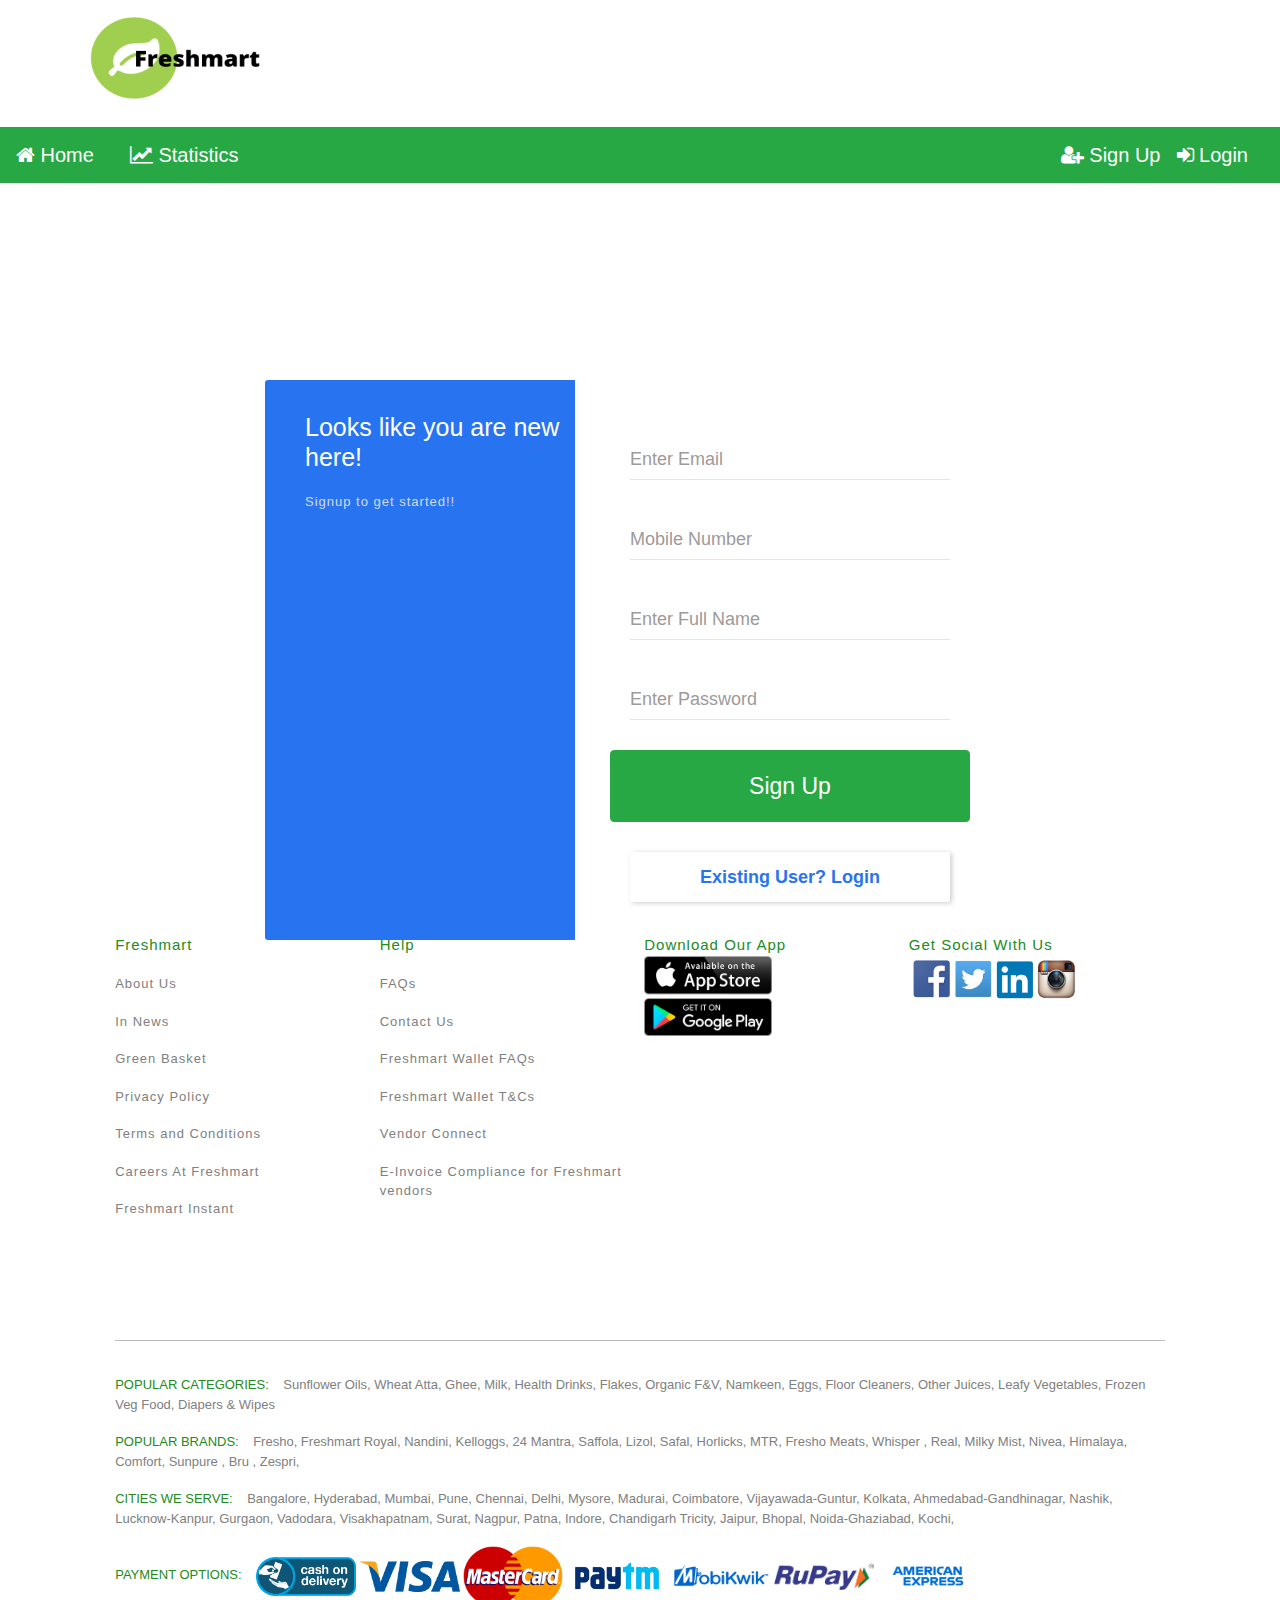
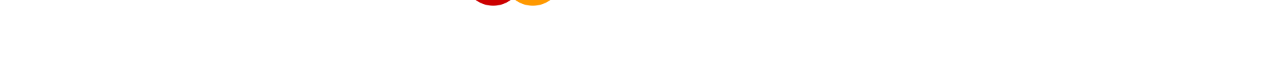
<file: WEB APLLICATIONS/WAP/WAP/signup.html>
<!DOCTYPE html>
<html>
  <head>
    <meta charset="UTF-8" />
    <meta name="viewport" content="width=device-width, initial-scale=1.0" />
    <title>Signup</title>
    <link
      rel="stylesheet"
      href="https://stackpath.bootstrapcdn.com/bootstrap/4.5.2/css/bootstrap.min.css"
      integrity="sha384-JcKb8q3iqJ61gNV9KGb8thSsNjpSL0n8PARn9HuZOnIxN0hoP+VmmDGMN5t9UJ0Z"
      crossorigin="anonymous"
    />
    <link
      rel="stylesheet"
      href="https://stackpath.bootstrapcdn.com/bootstrap/4.5.2/css/bootstrap.min.css"
      integrity="sha384-JcKb8q3iqJ61gNV9KGb8thSsNjpSL0n8PARn9HuZOnIxN0hoP+VmmDGMN5t9UJ0Z"
      crossorigin="anonymous"
    />
    <link rel="stylesheet" href="https://cdnjs.cloudflare.com/ajax/libs/font-awesome/4.7.0/css/font-awesome.min.css">
  <link rel="icon" type="image/x-icon" href="Images/freshmart.png">
    <link rel="stylesheet" href="style.css" />
    <link rel="stylesheet" type="text/css" href="index.css">
     <style>
        #head img{
    width: 170px;
    margin-left: 7%;
    height: 90px;
    margin-top: 1%;
}

#myBtn {
  display: none;
  position: fixed;
  bottom: 20px;
  right: 30px;
  z-index: 99;
  font-size: 18px;
  border: none;
  outline: none;
  background-color: #28a745;
  color: white;
  cursor: pointer;
  padding: 10px;
  border-radius: 4px;
}


</style>

 
  </head>
  <body>
    <button onclick="topFunction()" id="myBtn" title="Go to Top"><i class="fa fa-chevron-up" aria-hidden="true"></i></button>
     <div id="bodyyy">
        <div id="head">
           <a href="index.html"><img src="Images/Freshmart_Logo.png"></a>
        </div>
        <div><br>
        <nav class="navbar navbar-expand-sm bg-success navbar-dark container-fluid">
            <!--<a href="#">Categories</a>-->
            <a class="navbar-brand" href="index.html"><i class="fa fa-home"></i> Home</a>
            <div id="stat1">
        <a class="navbar-brand" href="statistics.html"><i class="fa fa-line-chart"></i> Statistics</a>
    </div>
            <ul class="navbar-nav ml-auto">
          <a class="navbar-brand" href="signup.html"><i class="fa fa-user-plus"></i> Sign Up</a>
          <a class="navbar-brand" href="login.html"><i class="fa fa-sign-in"></i> Login</a>
        </ul>
    </nav>
</div><br><br>
      <div class="box">
        <div class="row">
          <div class="col-sm-5 col-xs-1 box1">
            <div class="inline-text">
              <h1>Looks like you are new here!</h1>
              <p>
                Signup to get started!!
              </p>
            </div>
          </div>
          <div class="col-sm-6 col-xs-1 box2">
            <form>
            <div class="user-id user-data">
              <input type="email" required>
              <label>Enter Email</label>
            </div>
             <div class="user-id user-data">
              <input type="text" pattern="[0-9]{10}" maxlength="10" required>
              <label>Mobile Number</label>
            </div>

             <div class="user-id user-data">
              <input type="text" required>
              <label>Enter Full Name</label>
            </div>

            <div class="user-id user-data">
              <input type="password" required>
              <label>Enter Password</label>
              
            </div>
            
            <div class="user-id button btn btn-success btn-block">
              <a href="index.html"><input type="submit" value="Sign Up" /></a>
          </form>
            </div>
            <div class="user-id">
        
        </div>
            <div class="user-id button">
              <a href="login.html"><input type="reset" value="Existing User? Login" /></a>
            </div>
          </div>
        </div>
      </div>
    </div>
    <br><br><br><br><br><br><br><br><br><br><br><br><br><br><br><br><br><br><br><br><br><br><br><br><br><br>
        <div id="products"></div>
        <div id="footer">
            <div id="footer1">
                <div class="inside_footer1">
                    <span>Freshmart</span>
                    <ul type="none">
                        <li>About Us</li>
                        <li>In News</li>
                        <li>Green Basket</li>
                        <li>Privacy Policy</li>
                        <li>Terms and Conditions</li>
                        <li>Careers At Freshmart</li>
                        <li>Freshmart Instant</li>
                    </ul>
                </div>
                <div class="inside_footer1">
                    <span>Help</span>
                    <ul type="none">
                        <li>FAQs</li>
                        <li>Contact Us</li>
                        <li>Freshmart Wallet FAQs</li>
                        <li>Freshmart Wallet T&Cs</li>
                        <li>Vendor Connect</li>
                        <li>E-Invoice Compliance for Freshmart vendors</li>
                    </ul>
                </div>
                <div class="inside_footer1">
                    <span>Download Our App</span>
                    <ul type="none">

                        <img width="50%" src="Images/both.png">
                    </ul>
                </div>
                <div class="inside_footer1">
                    <span>Get Social With Us</span>
                    <img width="170vw" src="Images/sociall.png">
                </div>
            </div><br><br>
            <hr color="lightgrey">
            <div id="footer2">


                <p><span>POPULAR CATEGORIES:</span>&nbsp &nbsp Sunflower Oils, Wheat Atta, Ghee, Milk, Health Drinks,
                    Flakes, Organic F&V, Namkeen, Eggs, Floor Cleaners, Other Juices, Leafy Vegetables, Frozen Veg Food,
                    Diapers & Wipes</p>
                <p><span>POPULAR BRANDS:</span>&nbsp &nbsp Fresho, Freshmart Royal, Nandini, Kelloggs, 24 Mantra, Saffola,
                    Lizol,
                    Safal, Horlicks, MTR, Fresho Meats, Whisper , Real, Milky Mist, Nivea, Himalaya, Comfort, Sunpure ,
                    Bru
                    , Zespri,</p>
                <p><span>CITIES WE SERVE:</span>&nbsp &nbsp
                    Bangalore, Hyderabad, Mumbai, Pune, Chennai, Delhi, Mysore, Madurai, Coimbatore, Vijayawada-Guntur,
                    Kolkata, Ahmedabad-Gandhinagar, Nashik, Lucknow-Kanpur, Gurgaon, Vadodara, Visakhapatnam, Surat,
                    Nagpur,
                    Patna, Indore, Chandigarh Tricity, Jaipur, Bhopal, Noida-Ghaziabad, Kochi, </p>
                <p><span>PAYMENT OPTIONS:</span>&nbsp &nbsp
                    <img width="100vw" src="Images/cod.jpg">
                    <img width="100vw" src="Images/visa.png">
                    <img width="100vw" src="Images/mastercard.png">
                    <img width="100vw" src="Images/paytm.png">
                    <img width="100vw" src="Images/mobi.png">
                    <img width="100vw" src="Images/rupay.png">
                    <img width="100vw" src="Images/american.png">
                </p>
            </div>


        </div>
    </div>

       <script>

var mybutton = document.getElementById("myBtn");

window.onscroll = function() {scrollFunction()};

function scrollFunction() {
  if (document.body.scrollTop > 20 || document.documentElement.scrollTop > 20) {
    mybutton.style.display = "block";
  } else {
    mybutton.style.display = "none";
  }
}

function topFunction() {
  document.body.scrollTop = 0;
  document.documentElement.scrollTop = 0;
}
</script>


  </body>
</html>
</file>
<file: WEB APLLICATIONS/WAP/WAP/index.css>
*{
    margin: 0px;
    padding: 0px;
    box-sizing: border-box;
}
#heading{
    width: 100%;
    height: 200px;
}
#heading img{
    width: 170px;
    margin-left: 7%;
    height: 90px;
    margin-top: 1%;
}
#heading_main1{
    width: 90%;
    height: 30px;
    display: flex;
    flex-direction: row-reverse;
}
#heading_main1 p{
    color: #b2b2b2;
    font-size: 1.2rem;
    margin-top: -110px;
    margin-right: 20px;    
}
#login{
    padding-top: 3px;
}
#login:hover{
    color:#84C225;
}
#heading_main2{
    margin-left: 25%;
    margin-top: -70px;
    display: flex;
}
#search_bar{
    width: 600px;
    height: 35px;
    padding: 5px;
    font-size: 1.2rem;
}
#heading_main2 img{
    width: 42px;
    height: 36px;
    margin-left: -1px;
    margin-top: -1px;
    opacity: 0.8;
}
#heading_main2 img:hover{
    opacity: 1;
}
.mySlides{
    display: none;
    width: 100%;
}
#my_basket{
    background-color: lightgray;
    width: 200px;
    padding: 10px;
    display: flex;
    font-size: 1.1rem;
    font-family: verdana;
    margin-left: 20%;
    margin-top: -2%;
}
#my_basket img{
    width: 60px;
    height: 60px;  
    margin-right: 20px;
}

#dropdown_list{
    width: 15%;
    height: 18%;
    margin-left: 10px;
    padding-left: -50px;
}
#dropdown_list a{
    color: white;
    text-decoration: none;
   
}
#drop1{
    display: none;
    background-color: white;
}
#dropdown_list:hover #drop1{
    display: block;
    position: absolute;
    margin-top: 0px;
    margin-left: -2px;
}
#dropdown_list:hover #drop1 a{
    display: block;
    color: black;
    border-bottom: 1px solid black;
    border-left: 1px solid black;
    border-right: 1px solid black;
    padding: 5px;
}
#dropdown_list:hover #drop1 a:first-child{
    border-top: 1px solid black;
}
#drop1 a:hover{
    background-color: lightgray;
}
#offers{
    width:12%;
    height: 16%;
    margin-left: 50px;
    margin-top: -10px;
    border-radius: 3px;
    padding-top: 15px;
}
#offers p{
    font-size: 1.2rem;
    padding: 2px;
    color: white;
    padding-left: -200px;
}
#offers p:hover{
    cursor: grab;
    border-radius: 3px;
    color: white;
}
#bodyy{
    width: 100%;
}
#company{
    display: flex;
    justify-content: center;
}
#company img{
    width: 12%;
    margin: 1%;
}
#bank_offers{
    text-align: center;
    font-size: 2rem;
    font-family: verdana;
}
#bank_offers_id{
    margin-top: 20px;
}
#bank_offers_id img{
    width: 20%;
    margin-left: 20px;
    border: 0.5px solid lightgray;
}
#bank_offers_id img:hover{
    box-shadow: 5px 5px 10px 10px grey;
}
#popular{
    text-align: center;
    font-size: 2rem;
    font-family: verdana;
}
#popular_id{
    margin-top: 20px;
}
#popular_id img{
    width: 20%;
    margin-left: 20px;
    border: 0.5px solid lightgray;
}
#popular_id img:hover{
    box-shadow: 5px 5px 10px 10px grey;
}
#staples{
    text-align: center;
    font-size: 2rem;
    font-family: verdana;
}
#staples_id{
    margin-top: 20px;
}
#staples_id img{
    width: 20%;
    margin-left: 20px;
    border: 0.5px solid lightgray;
}
#staples_id img:hover{
    box-shadow: 5px 5px 10px 10px grey;
}
#tea{
    text-align: center;
    font-size: 2rem;
    font-family: verdana;
}
#tea_id{
    margin-top: 20px;
}
#tea_id img{
    width: 20%;
    margin-left: 20px;
    border: 0.5px solid lightgray;
}
#tea_id img:hover{
    box-shadow: 5px 5px 10px 10px grey;
}
#house{
    text-align: center;
    font-size: 2rem;
    font-family: verdana;
}
#house_id{
    margin-top: 20px;
}
#house_id img{
    width: 20%;
    margin-left: 20px;
    border: 0.5px solid lightgray;
}
#house_id img:hover{
    box-shadow: 5px 5px 10px 10px grey;
}
#home{
    text-align: center;
    font-size: 2rem;
    font-family: verdana;
}
#home_id{
    margin-top: 20px;
}
#home_id img{
    width: 12%;
    margin-left: 15px;
    border: 0.5px solid lightgray;
}
#home_id img:hover{
    box-shadow: 3px 3px 10px 10px grey;
}
#brand{
    text-align: center;
    font-size: 2rem;
    font-family: verdana;
}
#brand_id{
    margin-top: 20px;
}
#brand_id img{
    width: 12%;
    margin-left: 15px;
    border: 0.5px solid lightgray;
}
#brand_id img:hover{
    box-shadow: 3px 3px 10px 10px grey;
}

.five_para{
    text-align: center;
    font-size: 2rem;
    font-family: verdana;
    margin-top: 20px;
}

.fruits{
    display: flex;  
    margin-left: 25px;
    margin-bottom: 70px;
}

.right_fruit {
    display: grid;
    grid-template-columns: 50% 50%;
}

.left_fruit, .right_fruit{
    margin-top: 20px;
}
.fruits img{
    border: 0.5px solid lightgray;
    margin: 10px;
}
.fruits img:hover{
     box-shadow: 3px 3px 10px 10px grey;
}
#read_me{
    width: 82%;
    border: 2px solid grey;
    border-radius: 10px;
    margin: 50px auto;
    /*display: none;*/
    line-height: 1.5;
    padding: 10px;
    letter-spacing: 1.2;
    font-family: verdana;
}
#more {display: none;}
#read_me h2{
    text-align: center;
    font-size: 3rem;
}
#read_me button{
    margin-left: 48%;
    padding: 10px;
    font-size: 1.2rem;
}
#read_me button:hover{
    background-color: #84c225;
    color: white;
}
#middle_banners{
/*    background-color: red;*/
    width: 90%;
    height: 50vh;
    margin: 5vw;
    
}
#footer{
   /* background-color: black; */
    width: 82%;
    height: 90vh; 
    margin-left: 9vw;
    display: flex;
    justify-content: space-between;
    flex-direction: column;
}

#footer1{
/*    background-color: blue;*/
    width: 100%;
    height: 60vh;
    display: flex;
    align-items: center;
    justify-content: space-between;
}
#footer2{
/*    background-color: red;*/
    width: 100%;
    height: 35vh;
    font-family: "arial";
    
}
.inside_footer1{
/*    background-color: yellow;*/
    width: 20vw;
    height: 70%;
    display: flex;
    flex-direction: column;
    color: grey;
    font-family:"arial";
    font-weight: 70;
    letter-spacing: 1px;
    font-size: 13px;
    
}
.inside_footer1 ul li{
    margin-top: 2vh;
}
.inside_footer1 ul li:hover{
    color: lawngreen;
}
.inside_footer1 span{
    font-size: 15px;
    color: forestgreen;
}
hr{
    margin-top: -10vh;
}
#footer2 span{
    color: forestgreen;
    
}
#footer2 p{
    color: grey;
    font-size: 13px;
    margin-top: 2vh;
    
}
#greetings{
    background-color: rgb(201, 0, 0);
    width: 100%;
    height: 3vh;
    color: black;
    font-family:monospace;
    text-align: center;
}
#greetings span{
    color: white;
    font-size: 15px;
}

#stat{
    margin-left:-40px;
}

#stat1{
    margin-left:20px;
}
</file>
<file: WEB APLLICATIONS/WAP/WAP/style.css>
body{
    margin:0;
    padding:0;
    background: white;
}
.box{
    border-radius:3px;
    position: absolute;
    top:50%;
    left:50%;
    transform:translate(-50%,-50%);
    width:750px;
    height: 560px;
    background:white;
    overflow: hidden;
    margin-top: 210px;
}

.box img{
            height: 130px;
            width: 210px;
            position: absolute;

}
.inline-text{
    color:white;
    position: absolute;
    top: 32px;
    left: 55px;
  
}
.inline-text h1{
font-size:25px;
margin-bottom: 20px;
}
.inline-text p{
    color:rgb(228, 228, 228);
    opacity:0.9;
    font-size:13px;
    letter-spacing: 1px;
}
.box1{
    
    height: 100vh;
    background-position:center;
    background-repeat: no-repeat;
   background-color:#2874f0;
}
.box2 .user-id{
    position: relative;
    left:20px;
    top:50px;
    padding:10px 20px;

    
}
.box2 .user-id input{
    width:100%;
    height: 40px; 
   
    
}
.box2  .user-data input {
    /* font-size:18px; */
    color:black;
    border:none;
    border-bottom:1px solid rgb(228, 228, 228);
    outline:none;
    background:none;
    transition: 0.5s;
    margin-bottom:20px;

    
}
.box2 .user-data label{
    color:rgb(158, 154, 154);
    padding:10px 20px;
    position: absolute;;
    top: 6px;
    left: 0;
    font-size:18px;
    font-weight:400;
    pointer-events: none;
    transition:0.5s;
    
}
.box2 .user-data input:focus ~ label,
.box2 .user-data input:valid ~ label{
    top:-20px;
    font-size:12px;
   
}
.box2 .user-data input:focus{
    border-bottom:1px solid #2874f0;
}
.box2  span a{
    position: absolute;
    top: 140px;
    left: 315px;
    display:inline;
    color:#2874f0;
    font-weight: 600;
}
.box2  .button input{
    height:50px;
    font-size:18px;
    border:none;
    background:#fff;
    
}
.user-id p{
    margin:0;
    margin-left:148px;
    color:rgb(173, 173, 173);
}
.box2  .button input[type=submit]{
    background:#28a745;
    border-radius: 2px;
    color:white;
    font-weight:500;
    font-size:23px;
    margin-top:none;
}
.box2  .button input[type=reset]{
    box-shadow:2px 1px 5px 0 rgba(0,0,0,0.2);
    border-radius: 2px;
    color:#2874f0;
    font-weight:600;
    outline:none;
    transition: 0.5s;
}
.box2  .button input[type=submit]:hover{
    box-shadow:2px 3px 5px 0 rgba(0,0,0,0.2);
}
.box2  .button input[type=reset]:hover{
    box-shadow:2px 2px 10px 0 rgba(0,0,0,0.2)
}
.user-id .footer a{
    position: absolute;
    top: 115px;
    left: 51px;
    font-weight:600;
    text-decoration:none;
    color:#2874f0;
}
</file>
